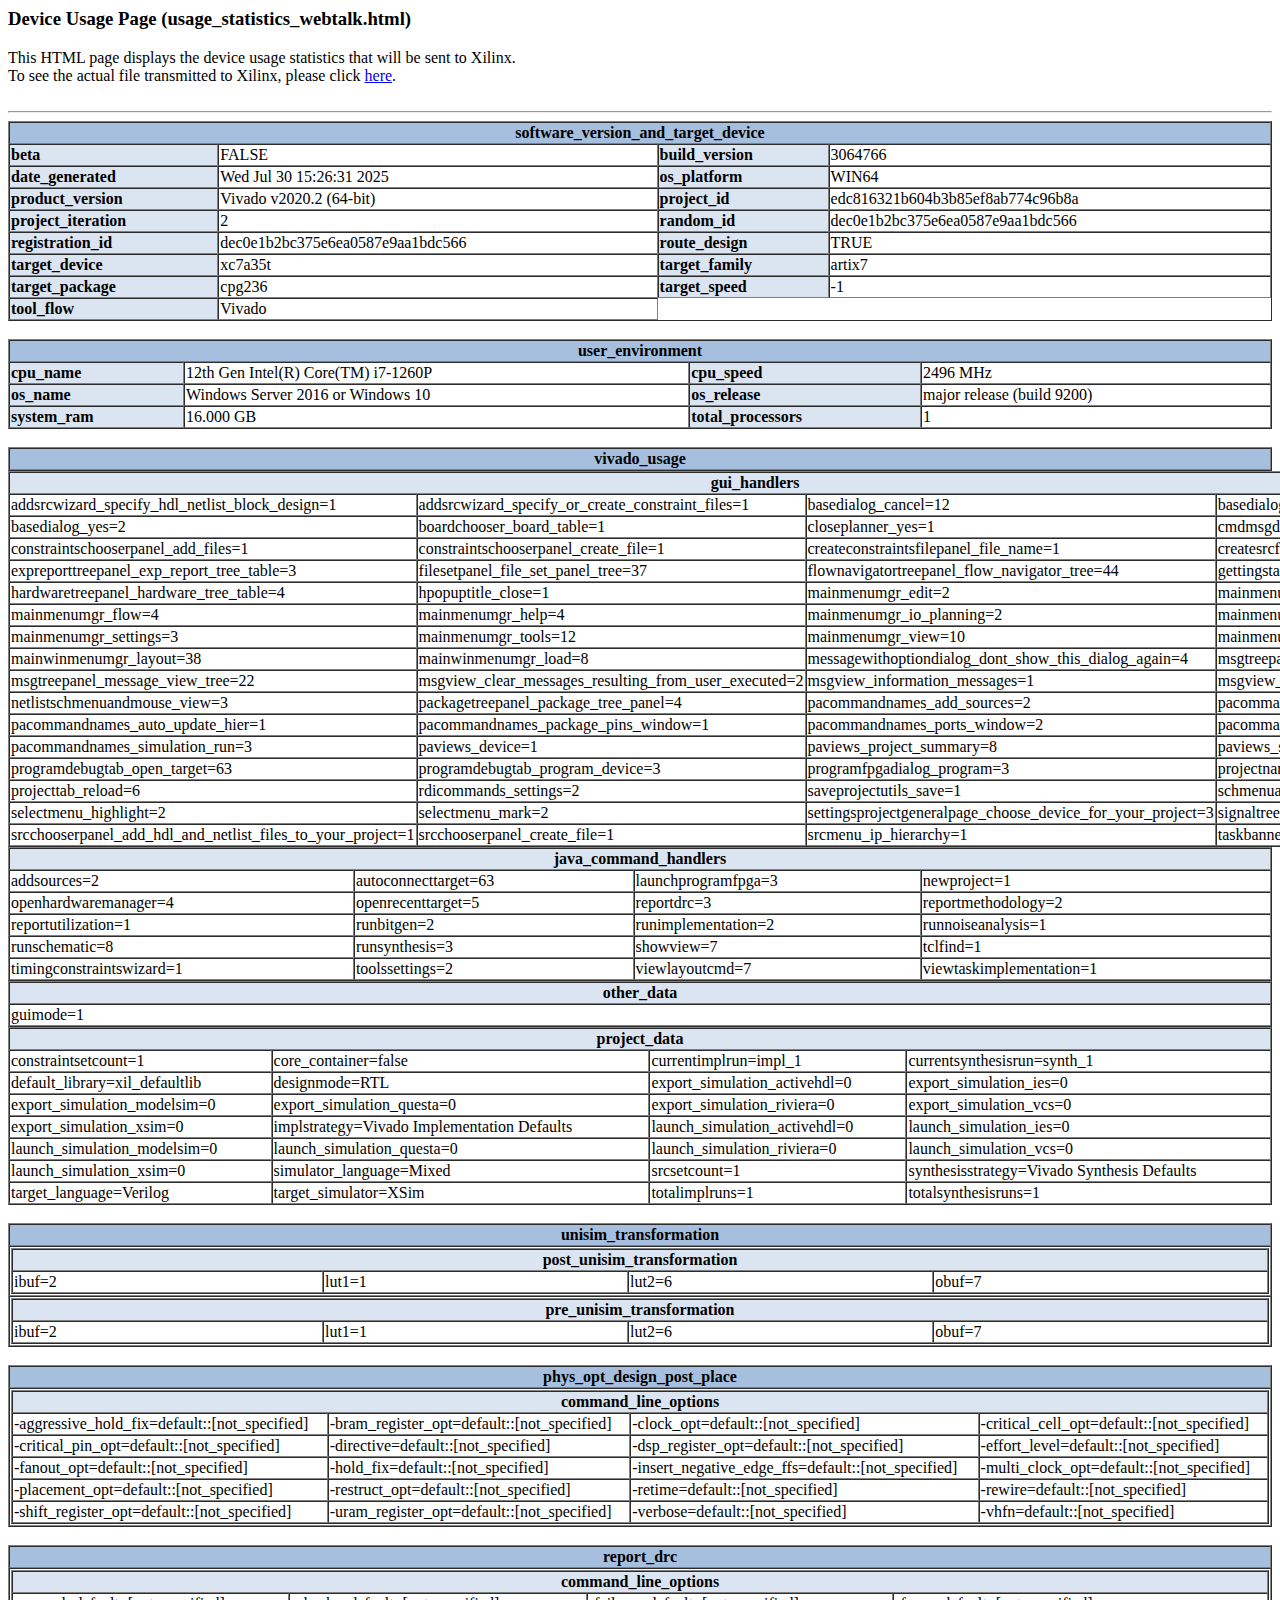
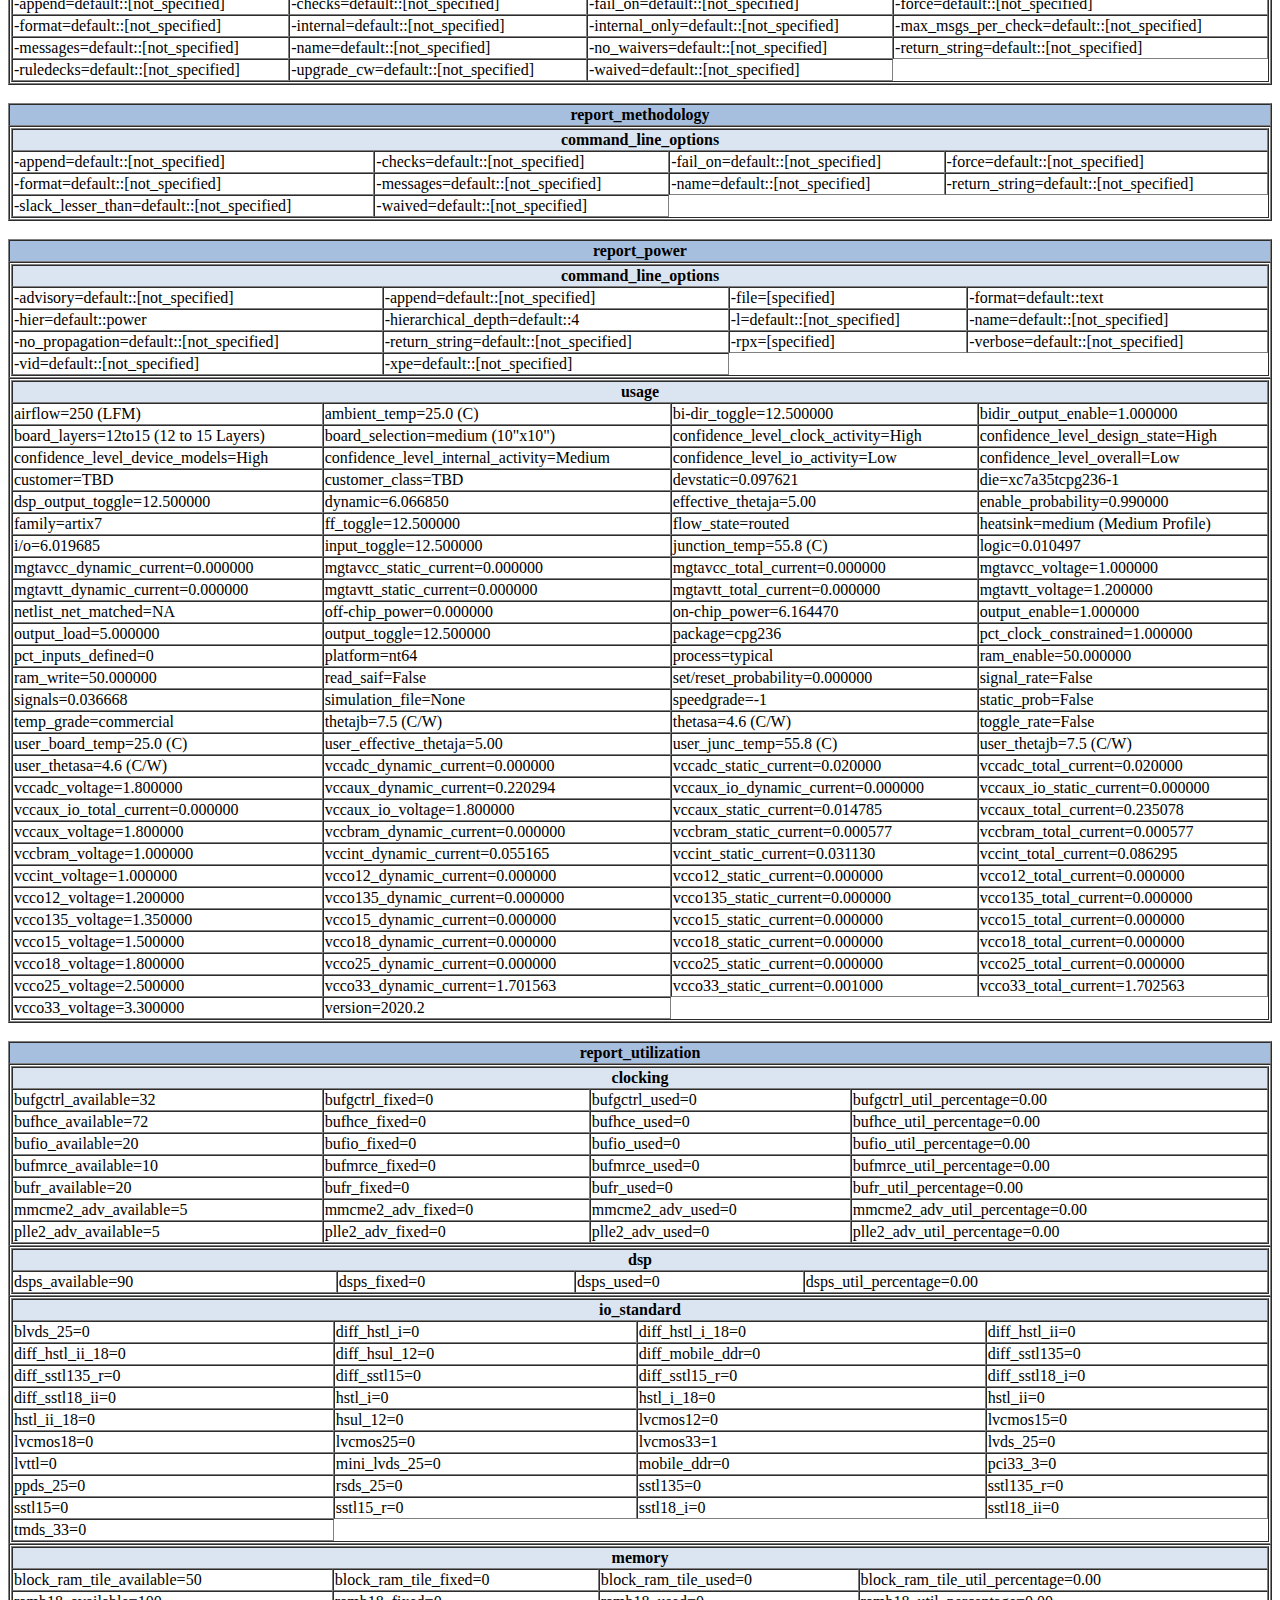
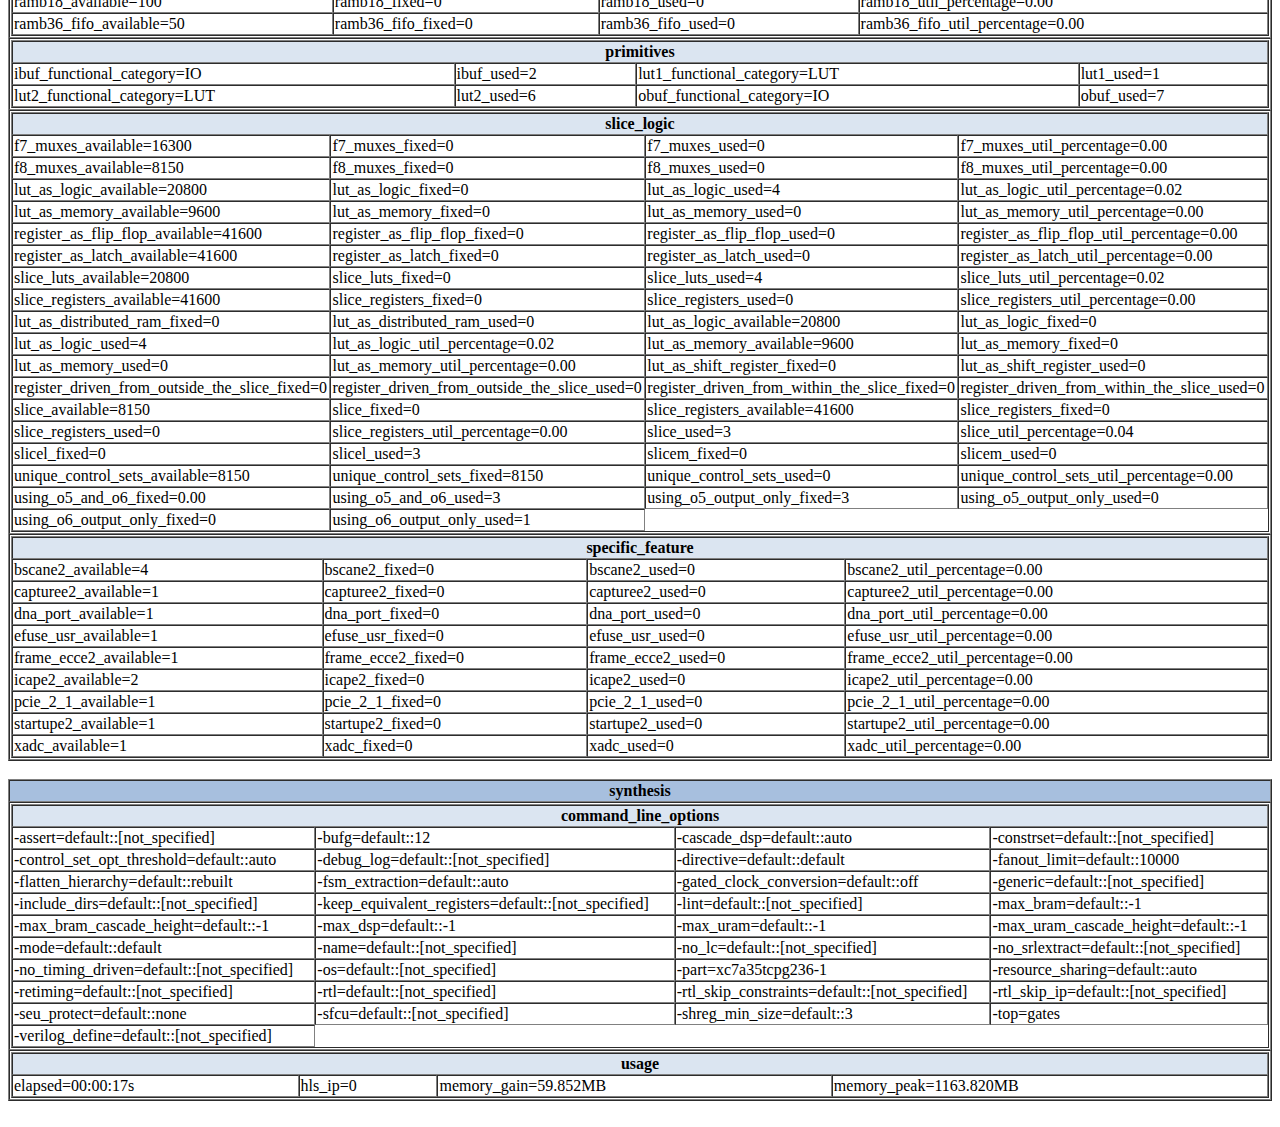
<file: 20250730_gates/gates.runs/impl_1/usage_statistics_webtalk.html>
<HTML><HEAD><TITLE>Device Usage Statistics Report</TITLE></HEAD>
<BODY TEXT='#000000' BGCOLOR='#FFFFFF' LINK='#0000EE' VLINK='#551A8B' ALINK='#FF0000'><H3>Device Usage Page (usage_statistics_webtalk.html)</H3>This HTML page displays the device usage statistics that will be sent to Xilinx.<BR>To see the actual file transmitted to Xilinx, please click <A HREF="./usage_statistics_webtalk.xml">here</A>.<BR><BR><HR>
 <TABLE BORDER='1' CELLSPACING='0' WIDTH='100%'>
  <TR ALIGN='CENTER' BGCOLOR='#A7BFDE'><TD COLSPAN='4'><B>software_version_and_target_device</B></TD></TR>
<TR ALIGN='LEFT'>  <TD BGCOLOR='#DBE5F1'><B>beta</B></TD><TD>FALSE</TD>
  <TD BGCOLOR='#DBE5F1'><B>build_version</B></TD><TD>3064766</TD>
</TR><TR ALIGN='LEFT'>  <TD BGCOLOR='#DBE5F1'><B>date_generated</B></TD><TD>Wed Jul 30 15:26:31 2025</TD>
  <TD BGCOLOR='#DBE5F1'><B>os_platform</B></TD><TD>WIN64</TD>
</TR><TR ALIGN='LEFT'>  <TD BGCOLOR='#DBE5F1'><B>product_version</B></TD><TD>Vivado v2020.2 (64-bit)</TD>
  <TD BGCOLOR='#DBE5F1'><B>project_id</B></TD><TD>edc816321b604b3b85ef8ab774c96b8a</TD>
</TR><TR ALIGN='LEFT'>  <TD BGCOLOR='#DBE5F1'><B>project_iteration</B></TD><TD>2</TD>
  <TD BGCOLOR='#DBE5F1'><B>random_id</B></TD><TD>dec0e1b2bc375e6ea0587e9aa1bdc566</TD>
</TR><TR ALIGN='LEFT'>  <TD BGCOLOR='#DBE5F1'><B>registration_id</B></TD><TD>dec0e1b2bc375e6ea0587e9aa1bdc566</TD>
  <TD BGCOLOR='#DBE5F1'><B>route_design</B></TD><TD>TRUE</TD>
</TR><TR ALIGN='LEFT'>  <TD BGCOLOR='#DBE5F1'><B>target_device</B></TD><TD>xc7a35t</TD>
  <TD BGCOLOR='#DBE5F1'><B>target_family</B></TD><TD>artix7</TD>
</TR><TR ALIGN='LEFT'>  <TD BGCOLOR='#DBE5F1'><B>target_package</B></TD><TD>cpg236</TD>
  <TD BGCOLOR='#DBE5F1'><B>target_speed</B></TD><TD>-1</TD>
</TR><TR ALIGN='LEFT'>  <TD BGCOLOR='#DBE5F1'><B>tool_flow</B></TD><TD>Vivado</TD>
</TR> </TABLE><BR>
 <TABLE BORDER='1' CELLSPACING='0' WIDTH='100%'>
  <TR ALIGN='CENTER' BGCOLOR='#A7BFDE'><TD COLSPAN='4'><B>user_environment</B></TD></TR>
<TR ALIGN='LEFT'>  <TD BGCOLOR='#DBE5F1'><B>cpu_name</B></TD><TD>12th Gen Intel(R) Core(TM) i7-1260P</TD>
  <TD BGCOLOR='#DBE5F1'><B>cpu_speed</B></TD><TD>2496 MHz</TD>
</TR><TR ALIGN='LEFT'>  <TD BGCOLOR='#DBE5F1'><B>os_name</B></TD><TD>Windows Server 2016 or Windows 10</TD>
  <TD BGCOLOR='#DBE5F1'><B>os_release</B></TD><TD>major release  (build 9200)</TD>
</TR><TR ALIGN='LEFT'>  <TD BGCOLOR='#DBE5F1'><B>system_ram</B></TD><TD>16.000 GB</TD>
  <TD BGCOLOR='#DBE5F1'><B>total_processors</B></TD><TD>1</TD>
</TR> </TABLE><BR>
 <TABLE BORDER='1' CELLSPACING='0' WIDTH='100%'>
  <TR ALIGN='CENTER' BGCOLOR='#A7BFDE'><TD COLSPAN='4'><B>vivado_usage</B></TD></TR>
<TR ALIGN='LEFT'>  <TABLE BORDER='1' CELLSPACING='0' WIDTH='100%'>
   <TR ALIGN='CENTER' BGCOLOR='#DBE5F1'><TD COLSPAN='4'><B>gui_handlers</B></TD></TR>
<TR ALIGN='LEFT'>   <TD>addsrcwizard_specify_hdl_netlist_block_design=1</TD>
   <TD>addsrcwizard_specify_or_create_constraint_files=1</TD>
   <TD>basedialog_cancel=12</TD>
   <TD>basedialog_ok=26</TD>
</TR><TR ALIGN='LEFT'>   <TD>basedialog_yes=2</TD>
   <TD>boardchooser_board_table=1</TD>
   <TD>closeplanner_yes=1</TD>
   <TD>cmdmsgdialog_ok=3</TD>
</TR><TR ALIGN='LEFT'>   <TD>constraintschooserpanel_add_files=1</TD>
   <TD>constraintschooserpanel_create_file=1</TD>
   <TD>createconstraintsfilepanel_file_name=1</TD>
   <TD>createsrcfiledialog_file_name=1</TD>
</TR><TR ALIGN='LEFT'>   <TD>expreporttreepanel_exp_report_tree_table=3</TD>
   <TD>filesetpanel_file_set_panel_tree=37</TD>
   <TD>flownavigatortreepanel_flow_navigator_tree=44</TD>
   <TD>gettingstartedview_create_new_project=1</TD>
</TR><TR ALIGN='LEFT'>   <TD>hardwaretreepanel_hardware_tree_table=4</TD>
   <TD>hpopuptitle_close=1</TD>
   <TD>mainmenumgr_edit=2</TD>
   <TD>mainmenumgr_floorplanning=2</TD>
</TR><TR ALIGN='LEFT'>   <TD>mainmenumgr_flow=4</TD>
   <TD>mainmenumgr_help=4</TD>
   <TD>mainmenumgr_io_planning=2</TD>
   <TD>mainmenumgr_reports=12</TD>
</TR><TR ALIGN='LEFT'>   <TD>mainmenumgr_settings=3</TD>
   <TD>mainmenumgr_tools=12</TD>
   <TD>mainmenumgr_view=10</TD>
   <TD>mainmenumgr_window=26</TD>
</TR><TR ALIGN='LEFT'>   <TD>mainwinmenumgr_layout=38</TD>
   <TD>mainwinmenumgr_load=8</TD>
   <TD>messagewithoptiondialog_dont_show_this_dialog_again=4</TD>
   <TD>msgtreepanel_message_severity=2</TD>
</TR><TR ALIGN='LEFT'>   <TD>msgtreepanel_message_view_tree=22</TD>
   <TD>msgview_clear_messages_resulting_from_user_executed=2</TD>
   <TD>msgview_information_messages=1</TD>
   <TD>msgview_warning_messages=3</TD>
</TR><TR ALIGN='LEFT'>   <TD>netlistschmenuandmouse_view=3</TD>
   <TD>packagetreepanel_package_tree_panel=4</TD>
   <TD>pacommandnames_add_sources=2</TD>
   <TD>pacommandnames_auto_connect_target=63</TD>
</TR><TR ALIGN='LEFT'>   <TD>pacommandnames_auto_update_hier=1</TD>
   <TD>pacommandnames_package_pins_window=1</TD>
   <TD>pacommandnames_ports_window=2</TD>
   <TD>pacommandnames_reports_window=1</TD>
</TR><TR ALIGN='LEFT'>   <TD>pacommandnames_simulation_run=3</TD>
   <TD>paviews_device=1</TD>
   <TD>paviews_project_summary=8</TD>
   <TD>paviews_schematic=3</TD>
</TR><TR ALIGN='LEFT'>   <TD>programdebugtab_open_target=63</TD>
   <TD>programdebugtab_program_device=3</TD>
   <TD>programfpgadialog_program=3</TD>
   <TD>projectnamechooser_project_name=1</TD>
</TR><TR ALIGN='LEFT'>   <TD>projecttab_reload=6</TD>
   <TD>rdicommands_settings=2</TD>
   <TD>saveprojectutils_save=1</TD>
   <TD>schmenuandmouse_expand_cone=4</TD>
</TR><TR ALIGN='LEFT'>   <TD>selectmenu_highlight=2</TD>
   <TD>selectmenu_mark=2</TD>
   <TD>settingsprojectgeneralpage_choose_device_for_your_project=3</TD>
   <TD>signaltreepanel_signal_tree_table=24</TD>
</TR><TR ALIGN='LEFT'>   <TD>srcchooserpanel_add_hdl_and_netlist_files_to_your_project=1</TD>
   <TD>srcchooserpanel_create_file=1</TD>
   <TD>srcmenu_ip_hierarchy=1</TD>
   <TD>taskbanner_close=6</TD>
</TR>  </TABLE>
  <TABLE BORDER='1' CELLSPACING='0' WIDTH='100%'>
   <TR ALIGN='CENTER' BGCOLOR='#DBE5F1'><TD COLSPAN='4'><B>java_command_handlers</B></TD></TR>
<TR ALIGN='LEFT'>   <TD>addsources=2</TD>
   <TD>autoconnecttarget=63</TD>
   <TD>launchprogramfpga=3</TD>
   <TD>newproject=1</TD>
</TR><TR ALIGN='LEFT'>   <TD>openhardwaremanager=4</TD>
   <TD>openrecenttarget=5</TD>
   <TD>reportdrc=3</TD>
   <TD>reportmethodology=2</TD>
</TR><TR ALIGN='LEFT'>   <TD>reportutilization=1</TD>
   <TD>runbitgen=2</TD>
   <TD>runimplementation=2</TD>
   <TD>runnoiseanalysis=1</TD>
</TR><TR ALIGN='LEFT'>   <TD>runschematic=8</TD>
   <TD>runsynthesis=3</TD>
   <TD>showview=7</TD>
   <TD>tclfind=1</TD>
</TR><TR ALIGN='LEFT'>   <TD>timingconstraintswizard=1</TD>
   <TD>toolssettings=2</TD>
   <TD>viewlayoutcmd=7</TD>
   <TD>viewtaskimplementation=1</TD>
</TR>  </TABLE>
</TR><TR ALIGN='LEFT'>  <TABLE BORDER='1' CELLSPACING='0' WIDTH='100%'>
   <TR ALIGN='CENTER' BGCOLOR='#DBE5F1'><TD COLSPAN='4'><B>other_data</B></TD></TR>
<TR ALIGN='LEFT'>   <TD>guimode=1</TD>
</TR>  </TABLE>
  <TABLE BORDER='1' CELLSPACING='0' WIDTH='100%'>
   <TR ALIGN='CENTER' BGCOLOR='#DBE5F1'><TD COLSPAN='4'><B>project_data</B></TD></TR>
<TR ALIGN='LEFT'>   <TD>constraintsetcount=1</TD>
   <TD>core_container=false</TD>
   <TD>currentimplrun=impl_1</TD>
   <TD>currentsynthesisrun=synth_1</TD>
</TR><TR ALIGN='LEFT'>   <TD>default_library=xil_defaultlib</TD>
   <TD>designmode=RTL</TD>
   <TD>export_simulation_activehdl=0</TD>
   <TD>export_simulation_ies=0</TD>
</TR><TR ALIGN='LEFT'>   <TD>export_simulation_modelsim=0</TD>
   <TD>export_simulation_questa=0</TD>
   <TD>export_simulation_riviera=0</TD>
   <TD>export_simulation_vcs=0</TD>
</TR><TR ALIGN='LEFT'>   <TD>export_simulation_xsim=0</TD>
   <TD>implstrategy=Vivado Implementation Defaults</TD>
   <TD>launch_simulation_activehdl=0</TD>
   <TD>launch_simulation_ies=0</TD>
</TR><TR ALIGN='LEFT'>   <TD>launch_simulation_modelsim=0</TD>
   <TD>launch_simulation_questa=0</TD>
   <TD>launch_simulation_riviera=0</TD>
   <TD>launch_simulation_vcs=0</TD>
</TR><TR ALIGN='LEFT'>   <TD>launch_simulation_xsim=0</TD>
   <TD>simulator_language=Mixed</TD>
   <TD>srcsetcount=1</TD>
   <TD>synthesisstrategy=Vivado Synthesis Defaults</TD>
</TR><TR ALIGN='LEFT'>   <TD>target_language=Verilog</TD>
   <TD>target_simulator=XSim</TD>
   <TD>totalimplruns=1</TD>
   <TD>totalsynthesisruns=1</TD>
</TR>  </TABLE>
</TR> </TABLE><BR>
 <TABLE BORDER='1' CELLSPACING='0' WIDTH='100%'>
  <TR ALIGN='CENTER' BGCOLOR='#A7BFDE'><TD COLSPAN='1'><B>unisim_transformation</B></TD></TR>
   <TR><TD>
   <TABLE BORDER='1' CELLSPACING='0' WIDTH='100%'>
    <TR ALIGN='CENTER' BGCOLOR='#DBE5F1'><TD COLSPAN='4'><B>post_unisim_transformation</B></TD></TR>
<TR ALIGN='LEFT'>    <TD>ibuf=2</TD>
    <TD>lut1=1</TD>
    <TD>lut2=6</TD>
    <TD>obuf=7</TD>
</TR>   </TABLE>
   </TD></TR>
   <TR><TD>
   <TABLE BORDER='1' CELLSPACING='0' WIDTH='100%'>
    <TR ALIGN='CENTER' BGCOLOR='#DBE5F1'><TD COLSPAN='4'><B>pre_unisim_transformation</B></TD></TR>
<TR ALIGN='LEFT'>    <TD>ibuf=2</TD>
    <TD>lut1=1</TD>
    <TD>lut2=6</TD>
    <TD>obuf=7</TD>
</TR>   </TABLE>
   </TD></TR>
  </TABLE><BR>
 <TABLE BORDER='1' CELLSPACING='0' WIDTH='100%'>
  <TR ALIGN='CENTER' BGCOLOR='#A7BFDE'><TD COLSPAN='1'><B>phys_opt_design_post_place</B></TD></TR>
   <TR><TD>
   <TABLE BORDER='1' CELLSPACING='0' WIDTH='100%'>
    <TR ALIGN='CENTER' BGCOLOR='#DBE5F1'><TD COLSPAN='4'><B>command_line_options</B></TD></TR>
<TR ALIGN='LEFT'>    <TD>-aggressive_hold_fix=default::[not_specified]</TD>
    <TD>-bram_register_opt=default::[not_specified]</TD>
    <TD>-clock_opt=default::[not_specified]</TD>
    <TD>-critical_cell_opt=default::[not_specified]</TD>
</TR><TR ALIGN='LEFT'>    <TD>-critical_pin_opt=default::[not_specified]</TD>
    <TD>-directive=default::[not_specified]</TD>
    <TD>-dsp_register_opt=default::[not_specified]</TD>
    <TD>-effort_level=default::[not_specified]</TD>
</TR><TR ALIGN='LEFT'>    <TD>-fanout_opt=default::[not_specified]</TD>
    <TD>-hold_fix=default::[not_specified]</TD>
    <TD>-insert_negative_edge_ffs=default::[not_specified]</TD>
    <TD>-multi_clock_opt=default::[not_specified]</TD>
</TR><TR ALIGN='LEFT'>    <TD>-placement_opt=default::[not_specified]</TD>
    <TD>-restruct_opt=default::[not_specified]</TD>
    <TD>-retime=default::[not_specified]</TD>
    <TD>-rewire=default::[not_specified]</TD>
</TR><TR ALIGN='LEFT'>    <TD>-shift_register_opt=default::[not_specified]</TD>
    <TD>-uram_register_opt=default::[not_specified]</TD>
    <TD>-verbose=default::[not_specified]</TD>
    <TD>-vhfn=default::[not_specified]</TD>
</TR>   </TABLE>
   </TD></TR>
  </TABLE><BR>
 <TABLE BORDER='1' CELLSPACING='0' WIDTH='100%'>
  <TR ALIGN='CENTER' BGCOLOR='#A7BFDE'><TD COLSPAN='1'><B>report_drc</B></TD></TR>
   <TR><TD>
   <TABLE BORDER='1' CELLSPACING='0' WIDTH='100%'>
    <TR ALIGN='CENTER' BGCOLOR='#DBE5F1'><TD COLSPAN='4'><B>command_line_options</B></TD></TR>
<TR ALIGN='LEFT'>    <TD>-append=default::[not_specified]</TD>
    <TD>-checks=default::[not_specified]</TD>
    <TD>-fail_on=default::[not_specified]</TD>
    <TD>-force=default::[not_specified]</TD>
</TR><TR ALIGN='LEFT'>    <TD>-format=default::[not_specified]</TD>
    <TD>-internal=default::[not_specified]</TD>
    <TD>-internal_only=default::[not_specified]</TD>
    <TD>-max_msgs_per_check=default::[not_specified]</TD>
</TR><TR ALIGN='LEFT'>    <TD>-messages=default::[not_specified]</TD>
    <TD>-name=default::[not_specified]</TD>
    <TD>-no_waivers=default::[not_specified]</TD>
    <TD>-return_string=default::[not_specified]</TD>
</TR><TR ALIGN='LEFT'>    <TD>-ruledecks=default::[not_specified]</TD>
    <TD>-upgrade_cw=default::[not_specified]</TD>
    <TD>-waived=default::[not_specified]</TD>
</TR>   </TABLE>
   </TD></TR>
  </TABLE><BR>
 <TABLE BORDER='1' CELLSPACING='0' WIDTH='100%'>
  <TR ALIGN='CENTER' BGCOLOR='#A7BFDE'><TD COLSPAN='1'><B>report_methodology</B></TD></TR>
   <TR><TD>
   <TABLE BORDER='1' CELLSPACING='0' WIDTH='100%'>
    <TR ALIGN='CENTER' BGCOLOR='#DBE5F1'><TD COLSPAN='4'><B>command_line_options</B></TD></TR>
<TR ALIGN='LEFT'>    <TD>-append=default::[not_specified]</TD>
    <TD>-checks=default::[not_specified]</TD>
    <TD>-fail_on=default::[not_specified]</TD>
    <TD>-force=default::[not_specified]</TD>
</TR><TR ALIGN='LEFT'>    <TD>-format=default::[not_specified]</TD>
    <TD>-messages=default::[not_specified]</TD>
    <TD>-name=default::[not_specified]</TD>
    <TD>-return_string=default::[not_specified]</TD>
</TR><TR ALIGN='LEFT'>    <TD>-slack_lesser_than=default::[not_specified]</TD>
    <TD>-waived=default::[not_specified]</TD>
</TR>   </TABLE>
   </TD></TR>
  </TABLE><BR>
 <TABLE BORDER='1' CELLSPACING='0' WIDTH='100%'>
  <TR ALIGN='CENTER' BGCOLOR='#A7BFDE'><TD COLSPAN='1'><B>report_power</B></TD></TR>
   <TR><TD>
   <TABLE BORDER='1' CELLSPACING='0' WIDTH='100%'>
    <TR ALIGN='CENTER' BGCOLOR='#DBE5F1'><TD COLSPAN='4'><B>command_line_options</B></TD></TR>
<TR ALIGN='LEFT'>    <TD>-advisory=default::[not_specified]</TD>
    <TD>-append=default::[not_specified]</TD>
    <TD>-file=[specified]</TD>
    <TD>-format=default::text</TD>
</TR><TR ALIGN='LEFT'>    <TD>-hier=default::power</TD>
    <TD>-hierarchical_depth=default::4</TD>
    <TD>-l=default::[not_specified]</TD>
    <TD>-name=default::[not_specified]</TD>
</TR><TR ALIGN='LEFT'>    <TD>-no_propagation=default::[not_specified]</TD>
    <TD>-return_string=default::[not_specified]</TD>
    <TD>-rpx=[specified]</TD>
    <TD>-verbose=default::[not_specified]</TD>
</TR><TR ALIGN='LEFT'>    <TD>-vid=default::[not_specified]</TD>
    <TD>-xpe=default::[not_specified]</TD>
</TR>   </TABLE>
   </TD></TR>
   <TR><TD>
   <TABLE BORDER='1' CELLSPACING='0' WIDTH='100%'>
    <TR ALIGN='CENTER' BGCOLOR='#DBE5F1'><TD COLSPAN='4'><B>usage</B></TD></TR>
<TR ALIGN='LEFT'>    <TD>airflow=250 (LFM)</TD>
    <TD>ambient_temp=25.0 (C)</TD>
    <TD>bi-dir_toggle=12.500000</TD>
    <TD>bidir_output_enable=1.000000</TD>
</TR><TR ALIGN='LEFT'>    <TD>board_layers=12to15 (12 to 15 Layers)</TD>
    <TD>board_selection=medium (10&quot;x10&quot;)</TD>
    <TD>confidence_level_clock_activity=High</TD>
    <TD>confidence_level_design_state=High</TD>
</TR><TR ALIGN='LEFT'>    <TD>confidence_level_device_models=High</TD>
    <TD>confidence_level_internal_activity=Medium</TD>
    <TD>confidence_level_io_activity=Low</TD>
    <TD>confidence_level_overall=Low</TD>
</TR><TR ALIGN='LEFT'>    <TD>customer=TBD</TD>
    <TD>customer_class=TBD</TD>
    <TD>devstatic=0.097621</TD>
    <TD>die=xc7a35tcpg236-1</TD>
</TR><TR ALIGN='LEFT'>    <TD>dsp_output_toggle=12.500000</TD>
    <TD>dynamic=6.066850</TD>
    <TD>effective_thetaja=5.00</TD>
    <TD>enable_probability=0.990000</TD>
</TR><TR ALIGN='LEFT'>    <TD>family=artix7</TD>
    <TD>ff_toggle=12.500000</TD>
    <TD>flow_state=routed</TD>
    <TD>heatsink=medium (Medium Profile)</TD>
</TR><TR ALIGN='LEFT'>    <TD>i/o=6.019685</TD>
    <TD>input_toggle=12.500000</TD>
    <TD>junction_temp=55.8 (C)</TD>
    <TD>logic=0.010497</TD>
</TR><TR ALIGN='LEFT'>    <TD>mgtavcc_dynamic_current=0.000000</TD>
    <TD>mgtavcc_static_current=0.000000</TD>
    <TD>mgtavcc_total_current=0.000000</TD>
    <TD>mgtavcc_voltage=1.000000</TD>
</TR><TR ALIGN='LEFT'>    <TD>mgtavtt_dynamic_current=0.000000</TD>
    <TD>mgtavtt_static_current=0.000000</TD>
    <TD>mgtavtt_total_current=0.000000</TD>
    <TD>mgtavtt_voltage=1.200000</TD>
</TR><TR ALIGN='LEFT'>    <TD>netlist_net_matched=NA</TD>
    <TD>off-chip_power=0.000000</TD>
    <TD>on-chip_power=6.164470</TD>
    <TD>output_enable=1.000000</TD>
</TR><TR ALIGN='LEFT'>    <TD>output_load=5.000000</TD>
    <TD>output_toggle=12.500000</TD>
    <TD>package=cpg236</TD>
    <TD>pct_clock_constrained=1.000000</TD>
</TR><TR ALIGN='LEFT'>    <TD>pct_inputs_defined=0</TD>
    <TD>platform=nt64</TD>
    <TD>process=typical</TD>
    <TD>ram_enable=50.000000</TD>
</TR><TR ALIGN='LEFT'>    <TD>ram_write=50.000000</TD>
    <TD>read_saif=False</TD>
    <TD>set/reset_probability=0.000000</TD>
    <TD>signal_rate=False</TD>
</TR><TR ALIGN='LEFT'>    <TD>signals=0.036668</TD>
    <TD>simulation_file=None</TD>
    <TD>speedgrade=-1</TD>
    <TD>static_prob=False</TD>
</TR><TR ALIGN='LEFT'>    <TD>temp_grade=commercial</TD>
    <TD>thetajb=7.5 (C/W)</TD>
    <TD>thetasa=4.6 (C/W)</TD>
    <TD>toggle_rate=False</TD>
</TR><TR ALIGN='LEFT'>    <TD>user_board_temp=25.0 (C)</TD>
    <TD>user_effective_thetaja=5.00</TD>
    <TD>user_junc_temp=55.8 (C)</TD>
    <TD>user_thetajb=7.5 (C/W)</TD>
</TR><TR ALIGN='LEFT'>    <TD>user_thetasa=4.6 (C/W)</TD>
    <TD>vccadc_dynamic_current=0.000000</TD>
    <TD>vccadc_static_current=0.020000</TD>
    <TD>vccadc_total_current=0.020000</TD>
</TR><TR ALIGN='LEFT'>    <TD>vccadc_voltage=1.800000</TD>
    <TD>vccaux_dynamic_current=0.220294</TD>
    <TD>vccaux_io_dynamic_current=0.000000</TD>
    <TD>vccaux_io_static_current=0.000000</TD>
</TR><TR ALIGN='LEFT'>    <TD>vccaux_io_total_current=0.000000</TD>
    <TD>vccaux_io_voltage=1.800000</TD>
    <TD>vccaux_static_current=0.014785</TD>
    <TD>vccaux_total_current=0.235078</TD>
</TR><TR ALIGN='LEFT'>    <TD>vccaux_voltage=1.800000</TD>
    <TD>vccbram_dynamic_current=0.000000</TD>
    <TD>vccbram_static_current=0.000577</TD>
    <TD>vccbram_total_current=0.000577</TD>
</TR><TR ALIGN='LEFT'>    <TD>vccbram_voltage=1.000000</TD>
    <TD>vccint_dynamic_current=0.055165</TD>
    <TD>vccint_static_current=0.031130</TD>
    <TD>vccint_total_current=0.086295</TD>
</TR><TR ALIGN='LEFT'>    <TD>vccint_voltage=1.000000</TD>
    <TD>vcco12_dynamic_current=0.000000</TD>
    <TD>vcco12_static_current=0.000000</TD>
    <TD>vcco12_total_current=0.000000</TD>
</TR><TR ALIGN='LEFT'>    <TD>vcco12_voltage=1.200000</TD>
    <TD>vcco135_dynamic_current=0.000000</TD>
    <TD>vcco135_static_current=0.000000</TD>
    <TD>vcco135_total_current=0.000000</TD>
</TR><TR ALIGN='LEFT'>    <TD>vcco135_voltage=1.350000</TD>
    <TD>vcco15_dynamic_current=0.000000</TD>
    <TD>vcco15_static_current=0.000000</TD>
    <TD>vcco15_total_current=0.000000</TD>
</TR><TR ALIGN='LEFT'>    <TD>vcco15_voltage=1.500000</TD>
    <TD>vcco18_dynamic_current=0.000000</TD>
    <TD>vcco18_static_current=0.000000</TD>
    <TD>vcco18_total_current=0.000000</TD>
</TR><TR ALIGN='LEFT'>    <TD>vcco18_voltage=1.800000</TD>
    <TD>vcco25_dynamic_current=0.000000</TD>
    <TD>vcco25_static_current=0.000000</TD>
    <TD>vcco25_total_current=0.000000</TD>
</TR><TR ALIGN='LEFT'>    <TD>vcco25_voltage=2.500000</TD>
    <TD>vcco33_dynamic_current=1.701563</TD>
    <TD>vcco33_static_current=0.001000</TD>
    <TD>vcco33_total_current=1.702563</TD>
</TR><TR ALIGN='LEFT'>    <TD>vcco33_voltage=3.300000</TD>
    <TD>version=2020.2</TD>
</TR>   </TABLE>
   </TD></TR>
  </TABLE><BR>
 <TABLE BORDER='1' CELLSPACING='0' WIDTH='100%'>
  <TR ALIGN='CENTER' BGCOLOR='#A7BFDE'><TD COLSPAN='1'><B>report_utilization</B></TD></TR>
   <TR><TD>
   <TABLE BORDER='1' CELLSPACING='0' WIDTH='100%'>
    <TR ALIGN='CENTER' BGCOLOR='#DBE5F1'><TD COLSPAN='4'><B>clocking</B></TD></TR>
<TR ALIGN='LEFT'>    <TD>bufgctrl_available=32</TD>
    <TD>bufgctrl_fixed=0</TD>
    <TD>bufgctrl_used=0</TD>
    <TD>bufgctrl_util_percentage=0.00</TD>
</TR><TR ALIGN='LEFT'>    <TD>bufhce_available=72</TD>
    <TD>bufhce_fixed=0</TD>
    <TD>bufhce_used=0</TD>
    <TD>bufhce_util_percentage=0.00</TD>
</TR><TR ALIGN='LEFT'>    <TD>bufio_available=20</TD>
    <TD>bufio_fixed=0</TD>
    <TD>bufio_used=0</TD>
    <TD>bufio_util_percentage=0.00</TD>
</TR><TR ALIGN='LEFT'>    <TD>bufmrce_available=10</TD>
    <TD>bufmrce_fixed=0</TD>
    <TD>bufmrce_used=0</TD>
    <TD>bufmrce_util_percentage=0.00</TD>
</TR><TR ALIGN='LEFT'>    <TD>bufr_available=20</TD>
    <TD>bufr_fixed=0</TD>
    <TD>bufr_used=0</TD>
    <TD>bufr_util_percentage=0.00</TD>
</TR><TR ALIGN='LEFT'>    <TD>mmcme2_adv_available=5</TD>
    <TD>mmcme2_adv_fixed=0</TD>
    <TD>mmcme2_adv_used=0</TD>
    <TD>mmcme2_adv_util_percentage=0.00</TD>
</TR><TR ALIGN='LEFT'>    <TD>plle2_adv_available=5</TD>
    <TD>plle2_adv_fixed=0</TD>
    <TD>plle2_adv_used=0</TD>
    <TD>plle2_adv_util_percentage=0.00</TD>
</TR>   </TABLE>
   </TD></TR>
   <TR><TD>
   <TABLE BORDER='1' CELLSPACING='0' WIDTH='100%'>
    <TR ALIGN='CENTER' BGCOLOR='#DBE5F1'><TD COLSPAN='4'><B>dsp</B></TD></TR>
<TR ALIGN='LEFT'>    <TD>dsps_available=90</TD>
    <TD>dsps_fixed=0</TD>
    <TD>dsps_used=0</TD>
    <TD>dsps_util_percentage=0.00</TD>
</TR>   </TABLE>
   </TD></TR>
   <TR><TD>
   <TABLE BORDER='1' CELLSPACING='0' WIDTH='100%'>
    <TR ALIGN='CENTER' BGCOLOR='#DBE5F1'><TD COLSPAN='4'><B>io_standard</B></TD></TR>
<TR ALIGN='LEFT'>    <TD>blvds_25=0</TD>
    <TD>diff_hstl_i=0</TD>
    <TD>diff_hstl_i_18=0</TD>
    <TD>diff_hstl_ii=0</TD>
</TR><TR ALIGN='LEFT'>    <TD>diff_hstl_ii_18=0</TD>
    <TD>diff_hsul_12=0</TD>
    <TD>diff_mobile_ddr=0</TD>
    <TD>diff_sstl135=0</TD>
</TR><TR ALIGN='LEFT'>    <TD>diff_sstl135_r=0</TD>
    <TD>diff_sstl15=0</TD>
    <TD>diff_sstl15_r=0</TD>
    <TD>diff_sstl18_i=0</TD>
</TR><TR ALIGN='LEFT'>    <TD>diff_sstl18_ii=0</TD>
    <TD>hstl_i=0</TD>
    <TD>hstl_i_18=0</TD>
    <TD>hstl_ii=0</TD>
</TR><TR ALIGN='LEFT'>    <TD>hstl_ii_18=0</TD>
    <TD>hsul_12=0</TD>
    <TD>lvcmos12=0</TD>
    <TD>lvcmos15=0</TD>
</TR><TR ALIGN='LEFT'>    <TD>lvcmos18=0</TD>
    <TD>lvcmos25=0</TD>
    <TD>lvcmos33=1</TD>
    <TD>lvds_25=0</TD>
</TR><TR ALIGN='LEFT'>    <TD>lvttl=0</TD>
    <TD>mini_lvds_25=0</TD>
    <TD>mobile_ddr=0</TD>
    <TD>pci33_3=0</TD>
</TR><TR ALIGN='LEFT'>    <TD>ppds_25=0</TD>
    <TD>rsds_25=0</TD>
    <TD>sstl135=0</TD>
    <TD>sstl135_r=0</TD>
</TR><TR ALIGN='LEFT'>    <TD>sstl15=0</TD>
    <TD>sstl15_r=0</TD>
    <TD>sstl18_i=0</TD>
    <TD>sstl18_ii=0</TD>
</TR><TR ALIGN='LEFT'>    <TD>tmds_33=0</TD>
</TR>   </TABLE>
   </TD></TR>
   <TR><TD>
   <TABLE BORDER='1' CELLSPACING='0' WIDTH='100%'>
    <TR ALIGN='CENTER' BGCOLOR='#DBE5F1'><TD COLSPAN='4'><B>memory</B></TD></TR>
<TR ALIGN='LEFT'>    <TD>block_ram_tile_available=50</TD>
    <TD>block_ram_tile_fixed=0</TD>
    <TD>block_ram_tile_used=0</TD>
    <TD>block_ram_tile_util_percentage=0.00</TD>
</TR><TR ALIGN='LEFT'>    <TD>ramb18_available=100</TD>
    <TD>ramb18_fixed=0</TD>
    <TD>ramb18_used=0</TD>
    <TD>ramb18_util_percentage=0.00</TD>
</TR><TR ALIGN='LEFT'>    <TD>ramb36_fifo_available=50</TD>
    <TD>ramb36_fifo_fixed=0</TD>
    <TD>ramb36_fifo_used=0</TD>
    <TD>ramb36_fifo_util_percentage=0.00</TD>
</TR>   </TABLE>
   </TD></TR>
   <TR><TD>
   <TABLE BORDER='1' CELLSPACING='0' WIDTH='100%'>
    <TR ALIGN='CENTER' BGCOLOR='#DBE5F1'><TD COLSPAN='4'><B>primitives</B></TD></TR>
<TR ALIGN='LEFT'>    <TD>ibuf_functional_category=IO</TD>
    <TD>ibuf_used=2</TD>
    <TD>lut1_functional_category=LUT</TD>
    <TD>lut1_used=1</TD>
</TR><TR ALIGN='LEFT'>    <TD>lut2_functional_category=LUT</TD>
    <TD>lut2_used=6</TD>
    <TD>obuf_functional_category=IO</TD>
    <TD>obuf_used=7</TD>
</TR>   </TABLE>
   </TD></TR>
   <TR><TD>
   <TABLE BORDER='1' CELLSPACING='0' WIDTH='100%'>
    <TR ALIGN='CENTER' BGCOLOR='#DBE5F1'><TD COLSPAN='4'><B>slice_logic</B></TD></TR>
<TR ALIGN='LEFT'>    <TD>f7_muxes_available=16300</TD>
    <TD>f7_muxes_fixed=0</TD>
    <TD>f7_muxes_used=0</TD>
    <TD>f7_muxes_util_percentage=0.00</TD>
</TR><TR ALIGN='LEFT'>    <TD>f8_muxes_available=8150</TD>
    <TD>f8_muxes_fixed=0</TD>
    <TD>f8_muxes_used=0</TD>
    <TD>f8_muxes_util_percentage=0.00</TD>
</TR><TR ALIGN='LEFT'>    <TD>lut_as_logic_available=20800</TD>
    <TD>lut_as_logic_fixed=0</TD>
    <TD>lut_as_logic_used=4</TD>
    <TD>lut_as_logic_util_percentage=0.02</TD>
</TR><TR ALIGN='LEFT'>    <TD>lut_as_memory_available=9600</TD>
    <TD>lut_as_memory_fixed=0</TD>
    <TD>lut_as_memory_used=0</TD>
    <TD>lut_as_memory_util_percentage=0.00</TD>
</TR><TR ALIGN='LEFT'>    <TD>register_as_flip_flop_available=41600</TD>
    <TD>register_as_flip_flop_fixed=0</TD>
    <TD>register_as_flip_flop_used=0</TD>
    <TD>register_as_flip_flop_util_percentage=0.00</TD>
</TR><TR ALIGN='LEFT'>    <TD>register_as_latch_available=41600</TD>
    <TD>register_as_latch_fixed=0</TD>
    <TD>register_as_latch_used=0</TD>
    <TD>register_as_latch_util_percentage=0.00</TD>
</TR><TR ALIGN='LEFT'>    <TD>slice_luts_available=20800</TD>
    <TD>slice_luts_fixed=0</TD>
    <TD>slice_luts_used=4</TD>
    <TD>slice_luts_util_percentage=0.02</TD>
</TR><TR ALIGN='LEFT'>    <TD>slice_registers_available=41600</TD>
    <TD>slice_registers_fixed=0</TD>
    <TD>slice_registers_used=0</TD>
    <TD>slice_registers_util_percentage=0.00</TD>
</TR><TR ALIGN='LEFT'>    <TD>lut_as_distributed_ram_fixed=0</TD>
    <TD>lut_as_distributed_ram_used=0</TD>
    <TD>lut_as_logic_available=20800</TD>
    <TD>lut_as_logic_fixed=0</TD>
</TR><TR ALIGN='LEFT'>    <TD>lut_as_logic_used=4</TD>
    <TD>lut_as_logic_util_percentage=0.02</TD>
    <TD>lut_as_memory_available=9600</TD>
    <TD>lut_as_memory_fixed=0</TD>
</TR><TR ALIGN='LEFT'>    <TD>lut_as_memory_used=0</TD>
    <TD>lut_as_memory_util_percentage=0.00</TD>
    <TD>lut_as_shift_register_fixed=0</TD>
    <TD>lut_as_shift_register_used=0</TD>
</TR><TR ALIGN='LEFT'>    <TD>register_driven_from_outside_the_slice_fixed=0</TD>
    <TD>register_driven_from_outside_the_slice_used=0</TD>
    <TD>register_driven_from_within_the_slice_fixed=0</TD>
    <TD>register_driven_from_within_the_slice_used=0</TD>
</TR><TR ALIGN='LEFT'>    <TD>slice_available=8150</TD>
    <TD>slice_fixed=0</TD>
    <TD>slice_registers_available=41600</TD>
    <TD>slice_registers_fixed=0</TD>
</TR><TR ALIGN='LEFT'>    <TD>slice_registers_used=0</TD>
    <TD>slice_registers_util_percentage=0.00</TD>
    <TD>slice_used=3</TD>
    <TD>slice_util_percentage=0.04</TD>
</TR><TR ALIGN='LEFT'>    <TD>slicel_fixed=0</TD>
    <TD>slicel_used=3</TD>
    <TD>slicem_fixed=0</TD>
    <TD>slicem_used=0</TD>
</TR><TR ALIGN='LEFT'>    <TD>unique_control_sets_available=8150</TD>
    <TD>unique_control_sets_fixed=8150</TD>
    <TD>unique_control_sets_used=0</TD>
    <TD>unique_control_sets_util_percentage=0.00</TD>
</TR><TR ALIGN='LEFT'>    <TD>using_o5_and_o6_fixed=0.00</TD>
    <TD>using_o5_and_o6_used=3</TD>
    <TD>using_o5_output_only_fixed=3</TD>
    <TD>using_o5_output_only_used=0</TD>
</TR><TR ALIGN='LEFT'>    <TD>using_o6_output_only_fixed=0</TD>
    <TD>using_o6_output_only_used=1</TD>
</TR>   </TABLE>
   </TD></TR>
   <TR><TD>
   <TABLE BORDER='1' CELLSPACING='0' WIDTH='100%'>
    <TR ALIGN='CENTER' BGCOLOR='#DBE5F1'><TD COLSPAN='4'><B>specific_feature</B></TD></TR>
<TR ALIGN='LEFT'>    <TD>bscane2_available=4</TD>
    <TD>bscane2_fixed=0</TD>
    <TD>bscane2_used=0</TD>
    <TD>bscane2_util_percentage=0.00</TD>
</TR><TR ALIGN='LEFT'>    <TD>capturee2_available=1</TD>
    <TD>capturee2_fixed=0</TD>
    <TD>capturee2_used=0</TD>
    <TD>capturee2_util_percentage=0.00</TD>
</TR><TR ALIGN='LEFT'>    <TD>dna_port_available=1</TD>
    <TD>dna_port_fixed=0</TD>
    <TD>dna_port_used=0</TD>
    <TD>dna_port_util_percentage=0.00</TD>
</TR><TR ALIGN='LEFT'>    <TD>efuse_usr_available=1</TD>
    <TD>efuse_usr_fixed=0</TD>
    <TD>efuse_usr_used=0</TD>
    <TD>efuse_usr_util_percentage=0.00</TD>
</TR><TR ALIGN='LEFT'>    <TD>frame_ecce2_available=1</TD>
    <TD>frame_ecce2_fixed=0</TD>
    <TD>frame_ecce2_used=0</TD>
    <TD>frame_ecce2_util_percentage=0.00</TD>
</TR><TR ALIGN='LEFT'>    <TD>icape2_available=2</TD>
    <TD>icape2_fixed=0</TD>
    <TD>icape2_used=0</TD>
    <TD>icape2_util_percentage=0.00</TD>
</TR><TR ALIGN='LEFT'>    <TD>pcie_2_1_available=1</TD>
    <TD>pcie_2_1_fixed=0</TD>
    <TD>pcie_2_1_used=0</TD>
    <TD>pcie_2_1_util_percentage=0.00</TD>
</TR><TR ALIGN='LEFT'>    <TD>startupe2_available=1</TD>
    <TD>startupe2_fixed=0</TD>
    <TD>startupe2_used=0</TD>
    <TD>startupe2_util_percentage=0.00</TD>
</TR><TR ALIGN='LEFT'>    <TD>xadc_available=1</TD>
    <TD>xadc_fixed=0</TD>
    <TD>xadc_used=0</TD>
    <TD>xadc_util_percentage=0.00</TD>
</TR>   </TABLE>
   </TD></TR>
  </TABLE><BR>
 <TABLE BORDER='1' CELLSPACING='0' WIDTH='100%'>
  <TR ALIGN='CENTER' BGCOLOR='#A7BFDE'><TD COLSPAN='1'><B>synthesis</B></TD></TR>
   <TR><TD>
   <TABLE BORDER='1' CELLSPACING='0' WIDTH='100%'>
    <TR ALIGN='CENTER' BGCOLOR='#DBE5F1'><TD COLSPAN='4'><B>command_line_options</B></TD></TR>
<TR ALIGN='LEFT'>    <TD>-assert=default::[not_specified]</TD>
    <TD>-bufg=default::12</TD>
    <TD>-cascade_dsp=default::auto</TD>
    <TD>-constrset=default::[not_specified]</TD>
</TR><TR ALIGN='LEFT'>    <TD>-control_set_opt_threshold=default::auto</TD>
    <TD>-debug_log=default::[not_specified]</TD>
    <TD>-directive=default::default</TD>
    <TD>-fanout_limit=default::10000</TD>
</TR><TR ALIGN='LEFT'>    <TD>-flatten_hierarchy=default::rebuilt</TD>
    <TD>-fsm_extraction=default::auto</TD>
    <TD>-gated_clock_conversion=default::off</TD>
    <TD>-generic=default::[not_specified]</TD>
</TR><TR ALIGN='LEFT'>    <TD>-include_dirs=default::[not_specified]</TD>
    <TD>-keep_equivalent_registers=default::[not_specified]</TD>
    <TD>-lint=default::[not_specified]</TD>
    <TD>-max_bram=default::-1</TD>
</TR><TR ALIGN='LEFT'>    <TD>-max_bram_cascade_height=default::-1</TD>
    <TD>-max_dsp=default::-1</TD>
    <TD>-max_uram=default::-1</TD>
    <TD>-max_uram_cascade_height=default::-1</TD>
</TR><TR ALIGN='LEFT'>    <TD>-mode=default::default</TD>
    <TD>-name=default::[not_specified]</TD>
    <TD>-no_lc=default::[not_specified]</TD>
    <TD>-no_srlextract=default::[not_specified]</TD>
</TR><TR ALIGN='LEFT'>    <TD>-no_timing_driven=default::[not_specified]</TD>
    <TD>-os=default::[not_specified]</TD>
    <TD>-part=xc7a35tcpg236-1</TD>
    <TD>-resource_sharing=default::auto</TD>
</TR><TR ALIGN='LEFT'>    <TD>-retiming=default::[not_specified]</TD>
    <TD>-rtl=default::[not_specified]</TD>
    <TD>-rtl_skip_constraints=default::[not_specified]</TD>
    <TD>-rtl_skip_ip=default::[not_specified]</TD>
</TR><TR ALIGN='LEFT'>    <TD>-seu_protect=default::none</TD>
    <TD>-sfcu=default::[not_specified]</TD>
    <TD>-shreg_min_size=default::3</TD>
    <TD>-top=gates</TD>
</TR><TR ALIGN='LEFT'>    <TD>-verilog_define=default::[not_specified]</TD>
</TR>   </TABLE>
   </TD></TR>
   <TR><TD>
   <TABLE BORDER='1' CELLSPACING='0' WIDTH='100%'>
    <TR ALIGN='CENTER' BGCOLOR='#DBE5F1'><TD COLSPAN='4'><B>usage</B></TD></TR>
<TR ALIGN='LEFT'>    <TD>elapsed=00:00:17s</TD>
    <TD>hls_ip=0</TD>
    <TD>memory_gain=59.852MB</TD>
    <TD>memory_peak=1163.820MB</TD>
</TR>   </TABLE>
   </TD></TR>
  </TABLE><BR>
</BODY>
</HTML>
</file>
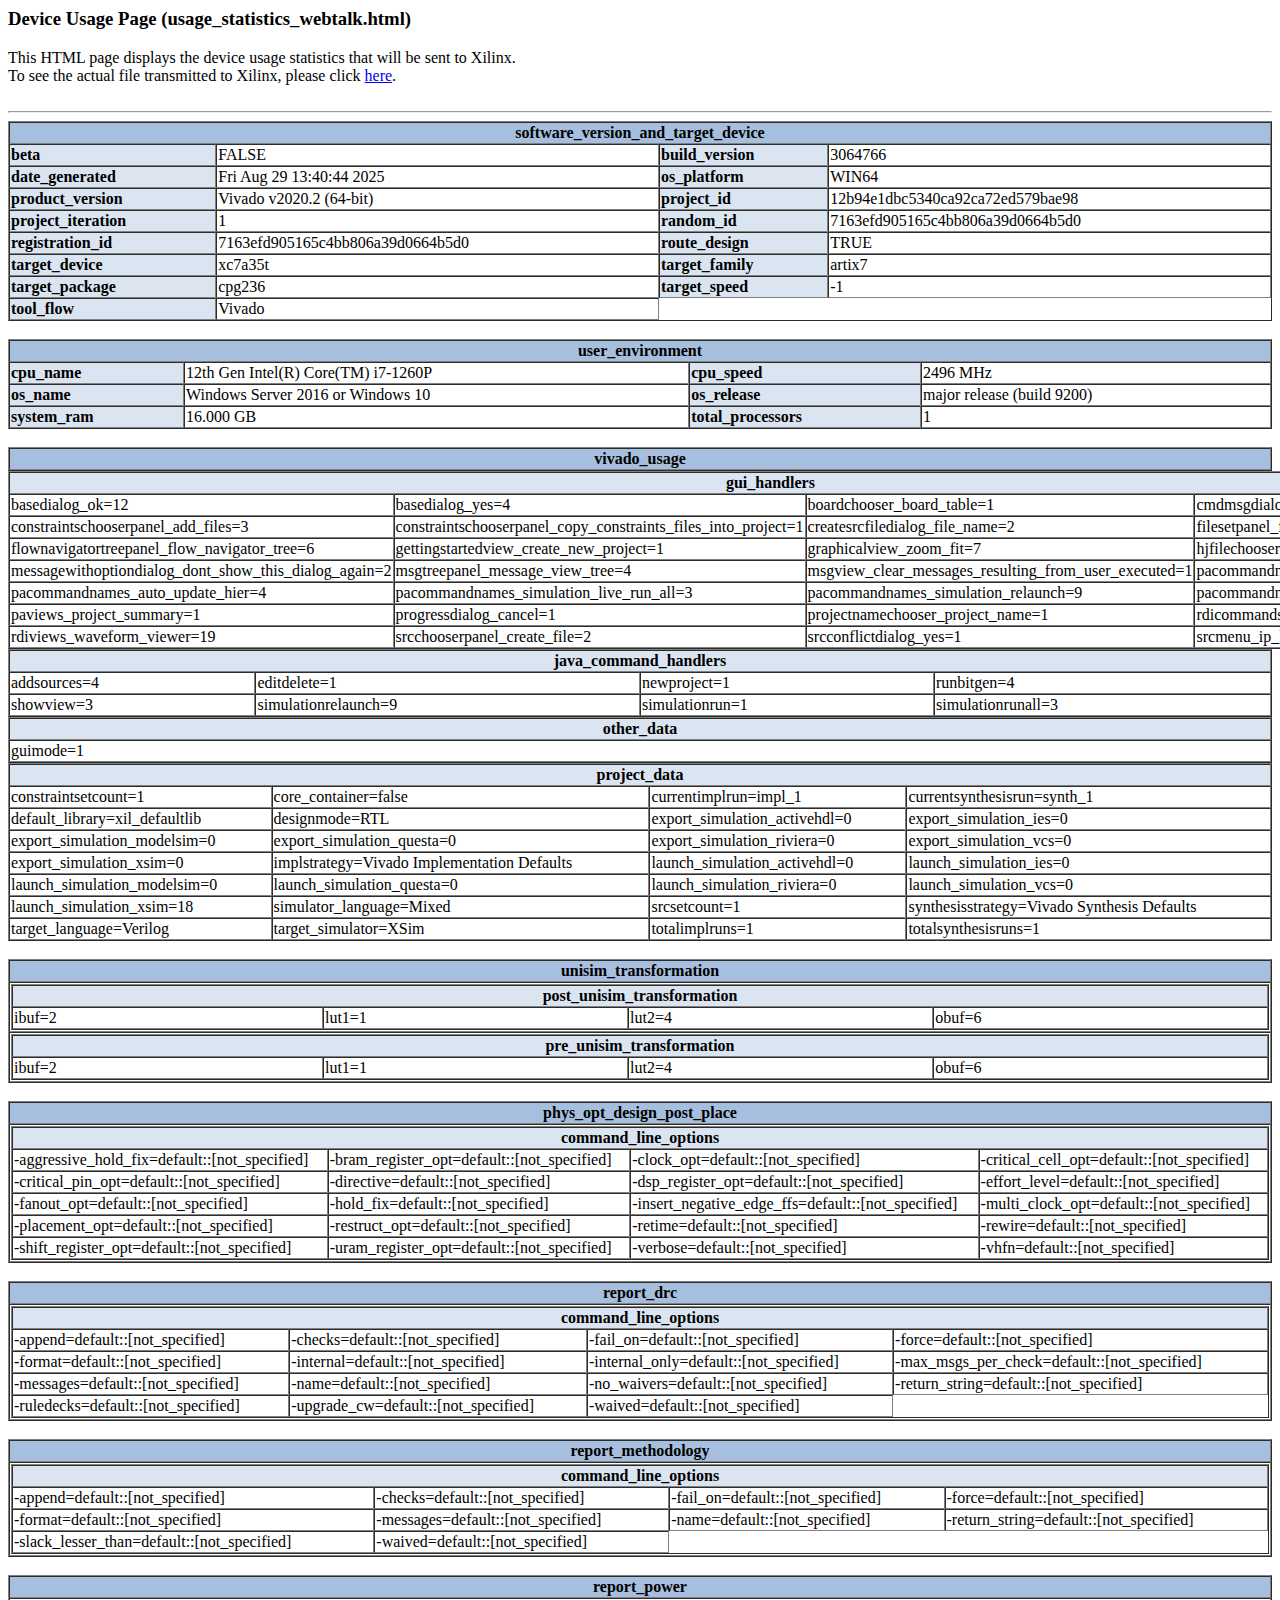
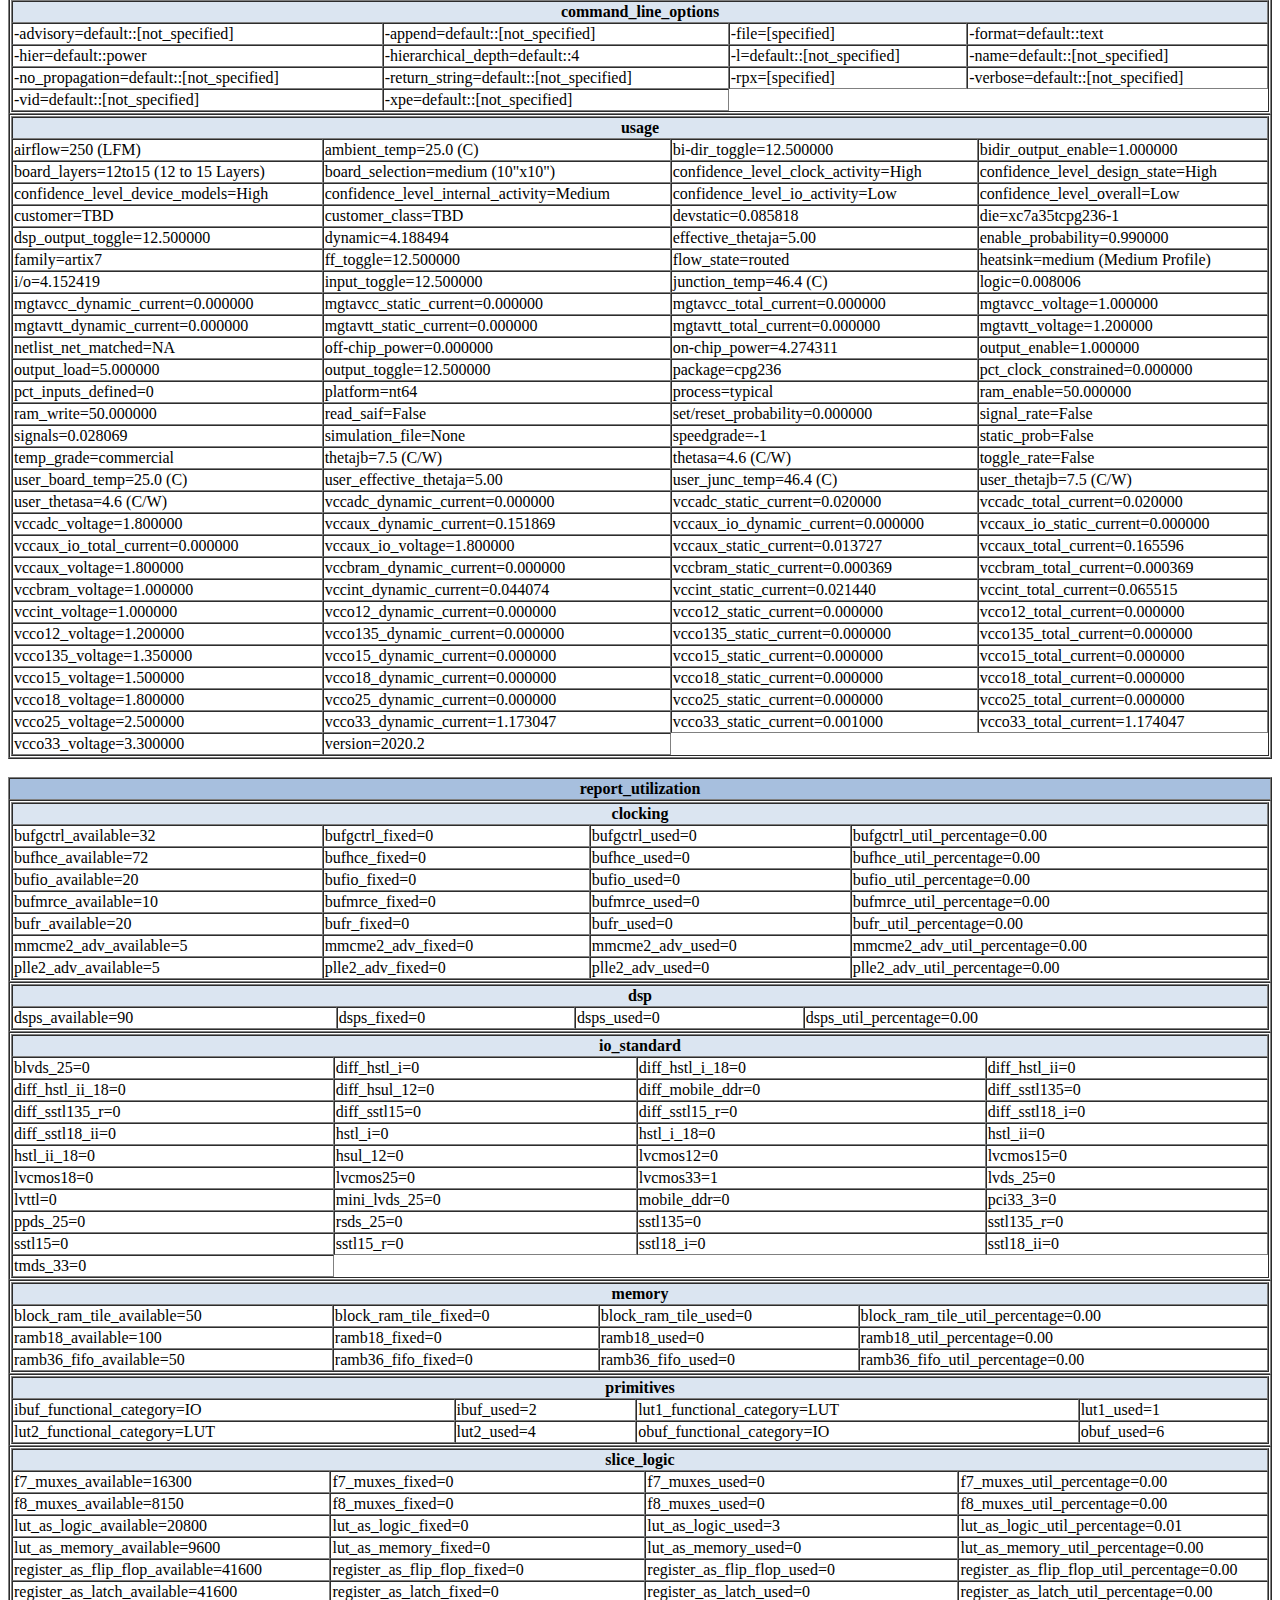
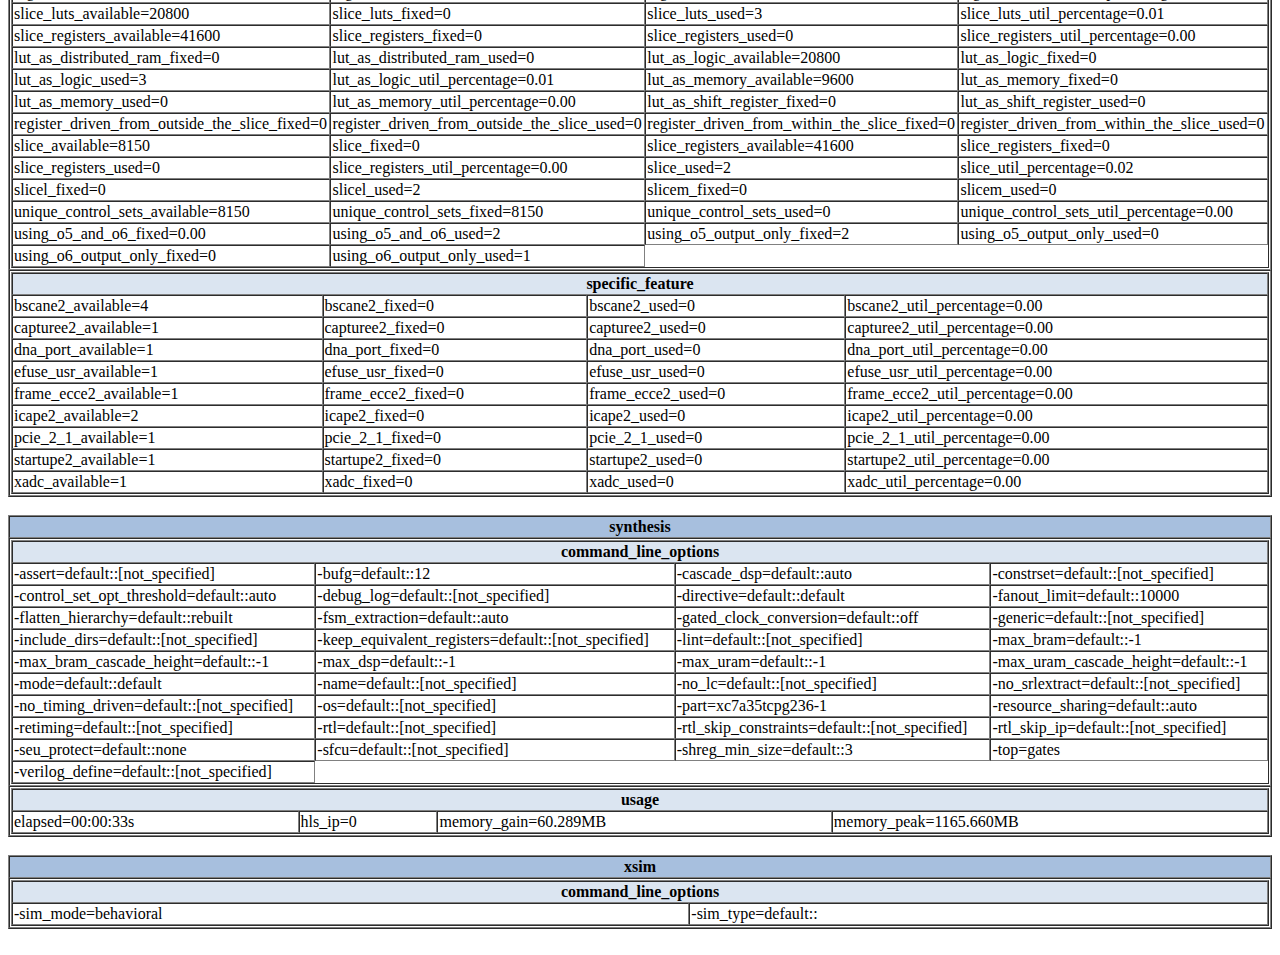
<file: 20250829_gates/20250829_gates.runs/impl_1/usage_statistics_webtalk.html>
<HTML><HEAD><TITLE>Device Usage Statistics Report</TITLE></HEAD>
<BODY TEXT='#000000' BGCOLOR='#FFFFFF' LINK='#0000EE' VLINK='#551A8B' ALINK='#FF0000'><H3>Device Usage Page (usage_statistics_webtalk.html)</H3>This HTML page displays the device usage statistics that will be sent to Xilinx.<BR>To see the actual file transmitted to Xilinx, please click <A HREF="./usage_statistics_webtalk.xml">here</A>.<BR><BR><HR>
 <TABLE BORDER='1' CELLSPACING='0' WIDTH='100%'>
  <TR ALIGN='CENTER' BGCOLOR='#A7BFDE'><TD COLSPAN='4'><B>software_version_and_target_device</B></TD></TR>
<TR ALIGN='LEFT'>  <TD BGCOLOR='#DBE5F1'><B>beta</B></TD><TD>FALSE</TD>
  <TD BGCOLOR='#DBE5F1'><B>build_version</B></TD><TD>3064766</TD>
</TR><TR ALIGN='LEFT'>  <TD BGCOLOR='#DBE5F1'><B>date_generated</B></TD><TD>Fri Aug 29 13:40:44 2025</TD>
  <TD BGCOLOR='#DBE5F1'><B>os_platform</B></TD><TD>WIN64</TD>
</TR><TR ALIGN='LEFT'>  <TD BGCOLOR='#DBE5F1'><B>product_version</B></TD><TD>Vivado v2020.2 (64-bit)</TD>
  <TD BGCOLOR='#DBE5F1'><B>project_id</B></TD><TD>12b94e1dbc5340ca92ca72ed579bae98</TD>
</TR><TR ALIGN='LEFT'>  <TD BGCOLOR='#DBE5F1'><B>project_iteration</B></TD><TD>1</TD>
  <TD BGCOLOR='#DBE5F1'><B>random_id</B></TD><TD>7163efd905165c4bb806a39d0664b5d0</TD>
</TR><TR ALIGN='LEFT'>  <TD BGCOLOR='#DBE5F1'><B>registration_id</B></TD><TD>7163efd905165c4bb806a39d0664b5d0</TD>
  <TD BGCOLOR='#DBE5F1'><B>route_design</B></TD><TD>TRUE</TD>
</TR><TR ALIGN='LEFT'>  <TD BGCOLOR='#DBE5F1'><B>target_device</B></TD><TD>xc7a35t</TD>
  <TD BGCOLOR='#DBE5F1'><B>target_family</B></TD><TD>artix7</TD>
</TR><TR ALIGN='LEFT'>  <TD BGCOLOR='#DBE5F1'><B>target_package</B></TD><TD>cpg236</TD>
  <TD BGCOLOR='#DBE5F1'><B>target_speed</B></TD><TD>-1</TD>
</TR><TR ALIGN='LEFT'>  <TD BGCOLOR='#DBE5F1'><B>tool_flow</B></TD><TD>Vivado</TD>
</TR> </TABLE><BR>
 <TABLE BORDER='1' CELLSPACING='0' WIDTH='100%'>
  <TR ALIGN='CENTER' BGCOLOR='#A7BFDE'><TD COLSPAN='4'><B>user_environment</B></TD></TR>
<TR ALIGN='LEFT'>  <TD BGCOLOR='#DBE5F1'><B>cpu_name</B></TD><TD>12th Gen Intel(R) Core(TM) i7-1260P</TD>
  <TD BGCOLOR='#DBE5F1'><B>cpu_speed</B></TD><TD>2496 MHz</TD>
</TR><TR ALIGN='LEFT'>  <TD BGCOLOR='#DBE5F1'><B>os_name</B></TD><TD>Windows Server 2016 or Windows 10</TD>
  <TD BGCOLOR='#DBE5F1'><B>os_release</B></TD><TD>major release  (build 9200)</TD>
</TR><TR ALIGN='LEFT'>  <TD BGCOLOR='#DBE5F1'><B>system_ram</B></TD><TD>16.000 GB</TD>
  <TD BGCOLOR='#DBE5F1'><B>total_processors</B></TD><TD>1</TD>
</TR> </TABLE><BR>
 <TABLE BORDER='1' CELLSPACING='0' WIDTH='100%'>
  <TR ALIGN='CENTER' BGCOLOR='#A7BFDE'><TD COLSPAN='4'><B>vivado_usage</B></TD></TR>
<TR ALIGN='LEFT'>  <TABLE BORDER='1' CELLSPACING='0' WIDTH='100%'>
   <TR ALIGN='CENTER' BGCOLOR='#DBE5F1'><TD COLSPAN='4'><B>gui_handlers</B></TD></TR>
<TR ALIGN='LEFT'>   <TD>basedialog_ok=12</TD>
   <TD>basedialog_yes=4</TD>
   <TD>boardchooser_board_table=1</TD>
   <TD>cmdmsgdialog_ok=1</TD>
</TR><TR ALIGN='LEFT'>   <TD>constraintschooserpanel_add_files=3</TD>
   <TD>constraintschooserpanel_copy_constraints_files_into_project=1</TD>
   <TD>createsrcfiledialog_file_name=2</TD>
   <TD>filesetpanel_file_set_panel_tree=53</TD>
</TR><TR ALIGN='LEFT'>   <TD>flownavigatortreepanel_flow_navigator_tree=6</TD>
   <TD>gettingstartedview_create_new_project=1</TD>
   <TD>graphicalview_zoom_fit=7</TD>
   <TD>hjfilechooserrecentlistpreview_recent_directories=1</TD>
</TR><TR ALIGN='LEFT'>   <TD>messagewithoptiondialog_dont_show_this_dialog_again=2</TD>
   <TD>msgtreepanel_message_view_tree=4</TD>
   <TD>msgview_clear_messages_resulting_from_user_executed=1</TD>
   <TD>pacommandnames_add_sources=4</TD>
</TR><TR ALIGN='LEFT'>   <TD>pacommandnames_auto_update_hier=4</TD>
   <TD>pacommandnames_simulation_live_run_all=3</TD>
   <TD>pacommandnames_simulation_relaunch=9</TD>
   <TD>pacommandnames_simulation_run_behavioral=1</TD>
</TR><TR ALIGN='LEFT'>   <TD>paviews_project_summary=1</TD>
   <TD>progressdialog_cancel=1</TD>
   <TD>projectnamechooser_project_name=1</TD>
   <TD>rdicommands_delete=1</TD>
</TR><TR ALIGN='LEFT'>   <TD>rdiviews_waveform_viewer=19</TD>
   <TD>srcchooserpanel_create_file=2</TD>
   <TD>srcconflictdialog_yes=1</TD>
   <TD>srcmenu_ip_hierarchy=4</TD>
</TR>  </TABLE>
  <TABLE BORDER='1' CELLSPACING='0' WIDTH='100%'>
   <TR ALIGN='CENTER' BGCOLOR='#DBE5F1'><TD COLSPAN='4'><B>java_command_handlers</B></TD></TR>
<TR ALIGN='LEFT'>   <TD>addsources=4</TD>
   <TD>editdelete=1</TD>
   <TD>newproject=1</TD>
   <TD>runbitgen=4</TD>
</TR><TR ALIGN='LEFT'>   <TD>showview=3</TD>
   <TD>simulationrelaunch=9</TD>
   <TD>simulationrun=1</TD>
   <TD>simulationrunall=3</TD>
</TR>  </TABLE>
</TR><TR ALIGN='LEFT'>  <TABLE BORDER='1' CELLSPACING='0' WIDTH='100%'>
   <TR ALIGN='CENTER' BGCOLOR='#DBE5F1'><TD COLSPAN='4'><B>other_data</B></TD></TR>
<TR ALIGN='LEFT'>   <TD>guimode=1</TD>
</TR>  </TABLE>
  <TABLE BORDER='1' CELLSPACING='0' WIDTH='100%'>
   <TR ALIGN='CENTER' BGCOLOR='#DBE5F1'><TD COLSPAN='4'><B>project_data</B></TD></TR>
<TR ALIGN='LEFT'>   <TD>constraintsetcount=1</TD>
   <TD>core_container=false</TD>
   <TD>currentimplrun=impl_1</TD>
   <TD>currentsynthesisrun=synth_1</TD>
</TR><TR ALIGN='LEFT'>   <TD>default_library=xil_defaultlib</TD>
   <TD>designmode=RTL</TD>
   <TD>export_simulation_activehdl=0</TD>
   <TD>export_simulation_ies=0</TD>
</TR><TR ALIGN='LEFT'>   <TD>export_simulation_modelsim=0</TD>
   <TD>export_simulation_questa=0</TD>
   <TD>export_simulation_riviera=0</TD>
   <TD>export_simulation_vcs=0</TD>
</TR><TR ALIGN='LEFT'>   <TD>export_simulation_xsim=0</TD>
   <TD>implstrategy=Vivado Implementation Defaults</TD>
   <TD>launch_simulation_activehdl=0</TD>
   <TD>launch_simulation_ies=0</TD>
</TR><TR ALIGN='LEFT'>   <TD>launch_simulation_modelsim=0</TD>
   <TD>launch_simulation_questa=0</TD>
   <TD>launch_simulation_riviera=0</TD>
   <TD>launch_simulation_vcs=0</TD>
</TR><TR ALIGN='LEFT'>   <TD>launch_simulation_xsim=18</TD>
   <TD>simulator_language=Mixed</TD>
   <TD>srcsetcount=1</TD>
   <TD>synthesisstrategy=Vivado Synthesis Defaults</TD>
</TR><TR ALIGN='LEFT'>   <TD>target_language=Verilog</TD>
   <TD>target_simulator=XSim</TD>
   <TD>totalimplruns=1</TD>
   <TD>totalsynthesisruns=1</TD>
</TR>  </TABLE>
</TR> </TABLE><BR>
 <TABLE BORDER='1' CELLSPACING='0' WIDTH='100%'>
  <TR ALIGN='CENTER' BGCOLOR='#A7BFDE'><TD COLSPAN='1'><B>unisim_transformation</B></TD></TR>
   <TR><TD>
   <TABLE BORDER='1' CELLSPACING='0' WIDTH='100%'>
    <TR ALIGN='CENTER' BGCOLOR='#DBE5F1'><TD COLSPAN='4'><B>post_unisim_transformation</B></TD></TR>
<TR ALIGN='LEFT'>    <TD>ibuf=2</TD>
    <TD>lut1=1</TD>
    <TD>lut2=4</TD>
    <TD>obuf=6</TD>
</TR>   </TABLE>
   </TD></TR>
   <TR><TD>
   <TABLE BORDER='1' CELLSPACING='0' WIDTH='100%'>
    <TR ALIGN='CENTER' BGCOLOR='#DBE5F1'><TD COLSPAN='4'><B>pre_unisim_transformation</B></TD></TR>
<TR ALIGN='LEFT'>    <TD>ibuf=2</TD>
    <TD>lut1=1</TD>
    <TD>lut2=4</TD>
    <TD>obuf=6</TD>
</TR>   </TABLE>
   </TD></TR>
  </TABLE><BR>
 <TABLE BORDER='1' CELLSPACING='0' WIDTH='100%'>
  <TR ALIGN='CENTER' BGCOLOR='#A7BFDE'><TD COLSPAN='1'><B>phys_opt_design_post_place</B></TD></TR>
   <TR><TD>
   <TABLE BORDER='1' CELLSPACING='0' WIDTH='100%'>
    <TR ALIGN='CENTER' BGCOLOR='#DBE5F1'><TD COLSPAN='4'><B>command_line_options</B></TD></TR>
<TR ALIGN='LEFT'>    <TD>-aggressive_hold_fix=default::[not_specified]</TD>
    <TD>-bram_register_opt=default::[not_specified]</TD>
    <TD>-clock_opt=default::[not_specified]</TD>
    <TD>-critical_cell_opt=default::[not_specified]</TD>
</TR><TR ALIGN='LEFT'>    <TD>-critical_pin_opt=default::[not_specified]</TD>
    <TD>-directive=default::[not_specified]</TD>
    <TD>-dsp_register_opt=default::[not_specified]</TD>
    <TD>-effort_level=default::[not_specified]</TD>
</TR><TR ALIGN='LEFT'>    <TD>-fanout_opt=default::[not_specified]</TD>
    <TD>-hold_fix=default::[not_specified]</TD>
    <TD>-insert_negative_edge_ffs=default::[not_specified]</TD>
    <TD>-multi_clock_opt=default::[not_specified]</TD>
</TR><TR ALIGN='LEFT'>    <TD>-placement_opt=default::[not_specified]</TD>
    <TD>-restruct_opt=default::[not_specified]</TD>
    <TD>-retime=default::[not_specified]</TD>
    <TD>-rewire=default::[not_specified]</TD>
</TR><TR ALIGN='LEFT'>    <TD>-shift_register_opt=default::[not_specified]</TD>
    <TD>-uram_register_opt=default::[not_specified]</TD>
    <TD>-verbose=default::[not_specified]</TD>
    <TD>-vhfn=default::[not_specified]</TD>
</TR>   </TABLE>
   </TD></TR>
  </TABLE><BR>
 <TABLE BORDER='1' CELLSPACING='0' WIDTH='100%'>
  <TR ALIGN='CENTER' BGCOLOR='#A7BFDE'><TD COLSPAN='1'><B>report_drc</B></TD></TR>
   <TR><TD>
   <TABLE BORDER='1' CELLSPACING='0' WIDTH='100%'>
    <TR ALIGN='CENTER' BGCOLOR='#DBE5F1'><TD COLSPAN='4'><B>command_line_options</B></TD></TR>
<TR ALIGN='LEFT'>    <TD>-append=default::[not_specified]</TD>
    <TD>-checks=default::[not_specified]</TD>
    <TD>-fail_on=default::[not_specified]</TD>
    <TD>-force=default::[not_specified]</TD>
</TR><TR ALIGN='LEFT'>    <TD>-format=default::[not_specified]</TD>
    <TD>-internal=default::[not_specified]</TD>
    <TD>-internal_only=default::[not_specified]</TD>
    <TD>-max_msgs_per_check=default::[not_specified]</TD>
</TR><TR ALIGN='LEFT'>    <TD>-messages=default::[not_specified]</TD>
    <TD>-name=default::[not_specified]</TD>
    <TD>-no_waivers=default::[not_specified]</TD>
    <TD>-return_string=default::[not_specified]</TD>
</TR><TR ALIGN='LEFT'>    <TD>-ruledecks=default::[not_specified]</TD>
    <TD>-upgrade_cw=default::[not_specified]</TD>
    <TD>-waived=default::[not_specified]</TD>
</TR>   </TABLE>
   </TD></TR>
  </TABLE><BR>
 <TABLE BORDER='1' CELLSPACING='0' WIDTH='100%'>
  <TR ALIGN='CENTER' BGCOLOR='#A7BFDE'><TD COLSPAN='1'><B>report_methodology</B></TD></TR>
   <TR><TD>
   <TABLE BORDER='1' CELLSPACING='0' WIDTH='100%'>
    <TR ALIGN='CENTER' BGCOLOR='#DBE5F1'><TD COLSPAN='4'><B>command_line_options</B></TD></TR>
<TR ALIGN='LEFT'>    <TD>-append=default::[not_specified]</TD>
    <TD>-checks=default::[not_specified]</TD>
    <TD>-fail_on=default::[not_specified]</TD>
    <TD>-force=default::[not_specified]</TD>
</TR><TR ALIGN='LEFT'>    <TD>-format=default::[not_specified]</TD>
    <TD>-messages=default::[not_specified]</TD>
    <TD>-name=default::[not_specified]</TD>
    <TD>-return_string=default::[not_specified]</TD>
</TR><TR ALIGN='LEFT'>    <TD>-slack_lesser_than=default::[not_specified]</TD>
    <TD>-waived=default::[not_specified]</TD>
</TR>   </TABLE>
   </TD></TR>
  </TABLE><BR>
 <TABLE BORDER='1' CELLSPACING='0' WIDTH='100%'>
  <TR ALIGN='CENTER' BGCOLOR='#A7BFDE'><TD COLSPAN='1'><B>report_power</B></TD></TR>
   <TR><TD>
   <TABLE BORDER='1' CELLSPACING='0' WIDTH='100%'>
    <TR ALIGN='CENTER' BGCOLOR='#DBE5F1'><TD COLSPAN='4'><B>command_line_options</B></TD></TR>
<TR ALIGN='LEFT'>    <TD>-advisory=default::[not_specified]</TD>
    <TD>-append=default::[not_specified]</TD>
    <TD>-file=[specified]</TD>
    <TD>-format=default::text</TD>
</TR><TR ALIGN='LEFT'>    <TD>-hier=default::power</TD>
    <TD>-hierarchical_depth=default::4</TD>
    <TD>-l=default::[not_specified]</TD>
    <TD>-name=default::[not_specified]</TD>
</TR><TR ALIGN='LEFT'>    <TD>-no_propagation=default::[not_specified]</TD>
    <TD>-return_string=default::[not_specified]</TD>
    <TD>-rpx=[specified]</TD>
    <TD>-verbose=default::[not_specified]</TD>
</TR><TR ALIGN='LEFT'>    <TD>-vid=default::[not_specified]</TD>
    <TD>-xpe=default::[not_specified]</TD>
</TR>   </TABLE>
   </TD></TR>
   <TR><TD>
   <TABLE BORDER='1' CELLSPACING='0' WIDTH='100%'>
    <TR ALIGN='CENTER' BGCOLOR='#DBE5F1'><TD COLSPAN='4'><B>usage</B></TD></TR>
<TR ALIGN='LEFT'>    <TD>airflow=250 (LFM)</TD>
    <TD>ambient_temp=25.0 (C)</TD>
    <TD>bi-dir_toggle=12.500000</TD>
    <TD>bidir_output_enable=1.000000</TD>
</TR><TR ALIGN='LEFT'>    <TD>board_layers=12to15 (12 to 15 Layers)</TD>
    <TD>board_selection=medium (10&quot;x10&quot;)</TD>
    <TD>confidence_level_clock_activity=High</TD>
    <TD>confidence_level_design_state=High</TD>
</TR><TR ALIGN='LEFT'>    <TD>confidence_level_device_models=High</TD>
    <TD>confidence_level_internal_activity=Medium</TD>
    <TD>confidence_level_io_activity=Low</TD>
    <TD>confidence_level_overall=Low</TD>
</TR><TR ALIGN='LEFT'>    <TD>customer=TBD</TD>
    <TD>customer_class=TBD</TD>
    <TD>devstatic=0.085818</TD>
    <TD>die=xc7a35tcpg236-1</TD>
</TR><TR ALIGN='LEFT'>    <TD>dsp_output_toggle=12.500000</TD>
    <TD>dynamic=4.188494</TD>
    <TD>effective_thetaja=5.00</TD>
    <TD>enable_probability=0.990000</TD>
</TR><TR ALIGN='LEFT'>    <TD>family=artix7</TD>
    <TD>ff_toggle=12.500000</TD>
    <TD>flow_state=routed</TD>
    <TD>heatsink=medium (Medium Profile)</TD>
</TR><TR ALIGN='LEFT'>    <TD>i/o=4.152419</TD>
    <TD>input_toggle=12.500000</TD>
    <TD>junction_temp=46.4 (C)</TD>
    <TD>logic=0.008006</TD>
</TR><TR ALIGN='LEFT'>    <TD>mgtavcc_dynamic_current=0.000000</TD>
    <TD>mgtavcc_static_current=0.000000</TD>
    <TD>mgtavcc_total_current=0.000000</TD>
    <TD>mgtavcc_voltage=1.000000</TD>
</TR><TR ALIGN='LEFT'>    <TD>mgtavtt_dynamic_current=0.000000</TD>
    <TD>mgtavtt_static_current=0.000000</TD>
    <TD>mgtavtt_total_current=0.000000</TD>
    <TD>mgtavtt_voltage=1.200000</TD>
</TR><TR ALIGN='LEFT'>    <TD>netlist_net_matched=NA</TD>
    <TD>off-chip_power=0.000000</TD>
    <TD>on-chip_power=4.274311</TD>
    <TD>output_enable=1.000000</TD>
</TR><TR ALIGN='LEFT'>    <TD>output_load=5.000000</TD>
    <TD>output_toggle=12.500000</TD>
    <TD>package=cpg236</TD>
    <TD>pct_clock_constrained=0.000000</TD>
</TR><TR ALIGN='LEFT'>    <TD>pct_inputs_defined=0</TD>
    <TD>platform=nt64</TD>
    <TD>process=typical</TD>
    <TD>ram_enable=50.000000</TD>
</TR><TR ALIGN='LEFT'>    <TD>ram_write=50.000000</TD>
    <TD>read_saif=False</TD>
    <TD>set/reset_probability=0.000000</TD>
    <TD>signal_rate=False</TD>
</TR><TR ALIGN='LEFT'>    <TD>signals=0.028069</TD>
    <TD>simulation_file=None</TD>
    <TD>speedgrade=-1</TD>
    <TD>static_prob=False</TD>
</TR><TR ALIGN='LEFT'>    <TD>temp_grade=commercial</TD>
    <TD>thetajb=7.5 (C/W)</TD>
    <TD>thetasa=4.6 (C/W)</TD>
    <TD>toggle_rate=False</TD>
</TR><TR ALIGN='LEFT'>    <TD>user_board_temp=25.0 (C)</TD>
    <TD>user_effective_thetaja=5.00</TD>
    <TD>user_junc_temp=46.4 (C)</TD>
    <TD>user_thetajb=7.5 (C/W)</TD>
</TR><TR ALIGN='LEFT'>    <TD>user_thetasa=4.6 (C/W)</TD>
    <TD>vccadc_dynamic_current=0.000000</TD>
    <TD>vccadc_static_current=0.020000</TD>
    <TD>vccadc_total_current=0.020000</TD>
</TR><TR ALIGN='LEFT'>    <TD>vccadc_voltage=1.800000</TD>
    <TD>vccaux_dynamic_current=0.151869</TD>
    <TD>vccaux_io_dynamic_current=0.000000</TD>
    <TD>vccaux_io_static_current=0.000000</TD>
</TR><TR ALIGN='LEFT'>    <TD>vccaux_io_total_current=0.000000</TD>
    <TD>vccaux_io_voltage=1.800000</TD>
    <TD>vccaux_static_current=0.013727</TD>
    <TD>vccaux_total_current=0.165596</TD>
</TR><TR ALIGN='LEFT'>    <TD>vccaux_voltage=1.800000</TD>
    <TD>vccbram_dynamic_current=0.000000</TD>
    <TD>vccbram_static_current=0.000369</TD>
    <TD>vccbram_total_current=0.000369</TD>
</TR><TR ALIGN='LEFT'>    <TD>vccbram_voltage=1.000000</TD>
    <TD>vccint_dynamic_current=0.044074</TD>
    <TD>vccint_static_current=0.021440</TD>
    <TD>vccint_total_current=0.065515</TD>
</TR><TR ALIGN='LEFT'>    <TD>vccint_voltage=1.000000</TD>
    <TD>vcco12_dynamic_current=0.000000</TD>
    <TD>vcco12_static_current=0.000000</TD>
    <TD>vcco12_total_current=0.000000</TD>
</TR><TR ALIGN='LEFT'>    <TD>vcco12_voltage=1.200000</TD>
    <TD>vcco135_dynamic_current=0.000000</TD>
    <TD>vcco135_static_current=0.000000</TD>
    <TD>vcco135_total_current=0.000000</TD>
</TR><TR ALIGN='LEFT'>    <TD>vcco135_voltage=1.350000</TD>
    <TD>vcco15_dynamic_current=0.000000</TD>
    <TD>vcco15_static_current=0.000000</TD>
    <TD>vcco15_total_current=0.000000</TD>
</TR><TR ALIGN='LEFT'>    <TD>vcco15_voltage=1.500000</TD>
    <TD>vcco18_dynamic_current=0.000000</TD>
    <TD>vcco18_static_current=0.000000</TD>
    <TD>vcco18_total_current=0.000000</TD>
</TR><TR ALIGN='LEFT'>    <TD>vcco18_voltage=1.800000</TD>
    <TD>vcco25_dynamic_current=0.000000</TD>
    <TD>vcco25_static_current=0.000000</TD>
    <TD>vcco25_total_current=0.000000</TD>
</TR><TR ALIGN='LEFT'>    <TD>vcco25_voltage=2.500000</TD>
    <TD>vcco33_dynamic_current=1.173047</TD>
    <TD>vcco33_static_current=0.001000</TD>
    <TD>vcco33_total_current=1.174047</TD>
</TR><TR ALIGN='LEFT'>    <TD>vcco33_voltage=3.300000</TD>
    <TD>version=2020.2</TD>
</TR>   </TABLE>
   </TD></TR>
  </TABLE><BR>
 <TABLE BORDER='1' CELLSPACING='0' WIDTH='100%'>
  <TR ALIGN='CENTER' BGCOLOR='#A7BFDE'><TD COLSPAN='1'><B>report_utilization</B></TD></TR>
   <TR><TD>
   <TABLE BORDER='1' CELLSPACING='0' WIDTH='100%'>
    <TR ALIGN='CENTER' BGCOLOR='#DBE5F1'><TD COLSPAN='4'><B>clocking</B></TD></TR>
<TR ALIGN='LEFT'>    <TD>bufgctrl_available=32</TD>
    <TD>bufgctrl_fixed=0</TD>
    <TD>bufgctrl_used=0</TD>
    <TD>bufgctrl_util_percentage=0.00</TD>
</TR><TR ALIGN='LEFT'>    <TD>bufhce_available=72</TD>
    <TD>bufhce_fixed=0</TD>
    <TD>bufhce_used=0</TD>
    <TD>bufhce_util_percentage=0.00</TD>
</TR><TR ALIGN='LEFT'>    <TD>bufio_available=20</TD>
    <TD>bufio_fixed=0</TD>
    <TD>bufio_used=0</TD>
    <TD>bufio_util_percentage=0.00</TD>
</TR><TR ALIGN='LEFT'>    <TD>bufmrce_available=10</TD>
    <TD>bufmrce_fixed=0</TD>
    <TD>bufmrce_used=0</TD>
    <TD>bufmrce_util_percentage=0.00</TD>
</TR><TR ALIGN='LEFT'>    <TD>bufr_available=20</TD>
    <TD>bufr_fixed=0</TD>
    <TD>bufr_used=0</TD>
    <TD>bufr_util_percentage=0.00</TD>
</TR><TR ALIGN='LEFT'>    <TD>mmcme2_adv_available=5</TD>
    <TD>mmcme2_adv_fixed=0</TD>
    <TD>mmcme2_adv_used=0</TD>
    <TD>mmcme2_adv_util_percentage=0.00</TD>
</TR><TR ALIGN='LEFT'>    <TD>plle2_adv_available=5</TD>
    <TD>plle2_adv_fixed=0</TD>
    <TD>plle2_adv_used=0</TD>
    <TD>plle2_adv_util_percentage=0.00</TD>
</TR>   </TABLE>
   </TD></TR>
   <TR><TD>
   <TABLE BORDER='1' CELLSPACING='0' WIDTH='100%'>
    <TR ALIGN='CENTER' BGCOLOR='#DBE5F1'><TD COLSPAN='4'><B>dsp</B></TD></TR>
<TR ALIGN='LEFT'>    <TD>dsps_available=90</TD>
    <TD>dsps_fixed=0</TD>
    <TD>dsps_used=0</TD>
    <TD>dsps_util_percentage=0.00</TD>
</TR>   </TABLE>
   </TD></TR>
   <TR><TD>
   <TABLE BORDER='1' CELLSPACING='0' WIDTH='100%'>
    <TR ALIGN='CENTER' BGCOLOR='#DBE5F1'><TD COLSPAN='4'><B>io_standard</B></TD></TR>
<TR ALIGN='LEFT'>    <TD>blvds_25=0</TD>
    <TD>diff_hstl_i=0</TD>
    <TD>diff_hstl_i_18=0</TD>
    <TD>diff_hstl_ii=0</TD>
</TR><TR ALIGN='LEFT'>    <TD>diff_hstl_ii_18=0</TD>
    <TD>diff_hsul_12=0</TD>
    <TD>diff_mobile_ddr=0</TD>
    <TD>diff_sstl135=0</TD>
</TR><TR ALIGN='LEFT'>    <TD>diff_sstl135_r=0</TD>
    <TD>diff_sstl15=0</TD>
    <TD>diff_sstl15_r=0</TD>
    <TD>diff_sstl18_i=0</TD>
</TR><TR ALIGN='LEFT'>    <TD>diff_sstl18_ii=0</TD>
    <TD>hstl_i=0</TD>
    <TD>hstl_i_18=0</TD>
    <TD>hstl_ii=0</TD>
</TR><TR ALIGN='LEFT'>    <TD>hstl_ii_18=0</TD>
    <TD>hsul_12=0</TD>
    <TD>lvcmos12=0</TD>
    <TD>lvcmos15=0</TD>
</TR><TR ALIGN='LEFT'>    <TD>lvcmos18=0</TD>
    <TD>lvcmos25=0</TD>
    <TD>lvcmos33=1</TD>
    <TD>lvds_25=0</TD>
</TR><TR ALIGN='LEFT'>    <TD>lvttl=0</TD>
    <TD>mini_lvds_25=0</TD>
    <TD>mobile_ddr=0</TD>
    <TD>pci33_3=0</TD>
</TR><TR ALIGN='LEFT'>    <TD>ppds_25=0</TD>
    <TD>rsds_25=0</TD>
    <TD>sstl135=0</TD>
    <TD>sstl135_r=0</TD>
</TR><TR ALIGN='LEFT'>    <TD>sstl15=0</TD>
    <TD>sstl15_r=0</TD>
    <TD>sstl18_i=0</TD>
    <TD>sstl18_ii=0</TD>
</TR><TR ALIGN='LEFT'>    <TD>tmds_33=0</TD>
</TR>   </TABLE>
   </TD></TR>
   <TR><TD>
   <TABLE BORDER='1' CELLSPACING='0' WIDTH='100%'>
    <TR ALIGN='CENTER' BGCOLOR='#DBE5F1'><TD COLSPAN='4'><B>memory</B></TD></TR>
<TR ALIGN='LEFT'>    <TD>block_ram_tile_available=50</TD>
    <TD>block_ram_tile_fixed=0</TD>
    <TD>block_ram_tile_used=0</TD>
    <TD>block_ram_tile_util_percentage=0.00</TD>
</TR><TR ALIGN='LEFT'>    <TD>ramb18_available=100</TD>
    <TD>ramb18_fixed=0</TD>
    <TD>ramb18_used=0</TD>
    <TD>ramb18_util_percentage=0.00</TD>
</TR><TR ALIGN='LEFT'>    <TD>ramb36_fifo_available=50</TD>
    <TD>ramb36_fifo_fixed=0</TD>
    <TD>ramb36_fifo_used=0</TD>
    <TD>ramb36_fifo_util_percentage=0.00</TD>
</TR>   </TABLE>
   </TD></TR>
   <TR><TD>
   <TABLE BORDER='1' CELLSPACING='0' WIDTH='100%'>
    <TR ALIGN='CENTER' BGCOLOR='#DBE5F1'><TD COLSPAN='4'><B>primitives</B></TD></TR>
<TR ALIGN='LEFT'>    <TD>ibuf_functional_category=IO</TD>
    <TD>ibuf_used=2</TD>
    <TD>lut1_functional_category=LUT</TD>
    <TD>lut1_used=1</TD>
</TR><TR ALIGN='LEFT'>    <TD>lut2_functional_category=LUT</TD>
    <TD>lut2_used=4</TD>
    <TD>obuf_functional_category=IO</TD>
    <TD>obuf_used=6</TD>
</TR>   </TABLE>
   </TD></TR>
   <TR><TD>
   <TABLE BORDER='1' CELLSPACING='0' WIDTH='100%'>
    <TR ALIGN='CENTER' BGCOLOR='#DBE5F1'><TD COLSPAN='4'><B>slice_logic</B></TD></TR>
<TR ALIGN='LEFT'>    <TD>f7_muxes_available=16300</TD>
    <TD>f7_muxes_fixed=0</TD>
    <TD>f7_muxes_used=0</TD>
    <TD>f7_muxes_util_percentage=0.00</TD>
</TR><TR ALIGN='LEFT'>    <TD>f8_muxes_available=8150</TD>
    <TD>f8_muxes_fixed=0</TD>
    <TD>f8_muxes_used=0</TD>
    <TD>f8_muxes_util_percentage=0.00</TD>
</TR><TR ALIGN='LEFT'>    <TD>lut_as_logic_available=20800</TD>
    <TD>lut_as_logic_fixed=0</TD>
    <TD>lut_as_logic_used=3</TD>
    <TD>lut_as_logic_util_percentage=0.01</TD>
</TR><TR ALIGN='LEFT'>    <TD>lut_as_memory_available=9600</TD>
    <TD>lut_as_memory_fixed=0</TD>
    <TD>lut_as_memory_used=0</TD>
    <TD>lut_as_memory_util_percentage=0.00</TD>
</TR><TR ALIGN='LEFT'>    <TD>register_as_flip_flop_available=41600</TD>
    <TD>register_as_flip_flop_fixed=0</TD>
    <TD>register_as_flip_flop_used=0</TD>
    <TD>register_as_flip_flop_util_percentage=0.00</TD>
</TR><TR ALIGN='LEFT'>    <TD>register_as_latch_available=41600</TD>
    <TD>register_as_latch_fixed=0</TD>
    <TD>register_as_latch_used=0</TD>
    <TD>register_as_latch_util_percentage=0.00</TD>
</TR><TR ALIGN='LEFT'>    <TD>slice_luts_available=20800</TD>
    <TD>slice_luts_fixed=0</TD>
    <TD>slice_luts_used=3</TD>
    <TD>slice_luts_util_percentage=0.01</TD>
</TR><TR ALIGN='LEFT'>    <TD>slice_registers_available=41600</TD>
    <TD>slice_registers_fixed=0</TD>
    <TD>slice_registers_used=0</TD>
    <TD>slice_registers_util_percentage=0.00</TD>
</TR><TR ALIGN='LEFT'>    <TD>lut_as_distributed_ram_fixed=0</TD>
    <TD>lut_as_distributed_ram_used=0</TD>
    <TD>lut_as_logic_available=20800</TD>
    <TD>lut_as_logic_fixed=0</TD>
</TR><TR ALIGN='LEFT'>    <TD>lut_as_logic_used=3</TD>
    <TD>lut_as_logic_util_percentage=0.01</TD>
    <TD>lut_as_memory_available=9600</TD>
    <TD>lut_as_memory_fixed=0</TD>
</TR><TR ALIGN='LEFT'>    <TD>lut_as_memory_used=0</TD>
    <TD>lut_as_memory_util_percentage=0.00</TD>
    <TD>lut_as_shift_register_fixed=0</TD>
    <TD>lut_as_shift_register_used=0</TD>
</TR><TR ALIGN='LEFT'>    <TD>register_driven_from_outside_the_slice_fixed=0</TD>
    <TD>register_driven_from_outside_the_slice_used=0</TD>
    <TD>register_driven_from_within_the_slice_fixed=0</TD>
    <TD>register_driven_from_within_the_slice_used=0</TD>
</TR><TR ALIGN='LEFT'>    <TD>slice_available=8150</TD>
    <TD>slice_fixed=0</TD>
    <TD>slice_registers_available=41600</TD>
    <TD>slice_registers_fixed=0</TD>
</TR><TR ALIGN='LEFT'>    <TD>slice_registers_used=0</TD>
    <TD>slice_registers_util_percentage=0.00</TD>
    <TD>slice_used=2</TD>
    <TD>slice_util_percentage=0.02</TD>
</TR><TR ALIGN='LEFT'>    <TD>slicel_fixed=0</TD>
    <TD>slicel_used=2</TD>
    <TD>slicem_fixed=0</TD>
    <TD>slicem_used=0</TD>
</TR><TR ALIGN='LEFT'>    <TD>unique_control_sets_available=8150</TD>
    <TD>unique_control_sets_fixed=8150</TD>
    <TD>unique_control_sets_used=0</TD>
    <TD>unique_control_sets_util_percentage=0.00</TD>
</TR><TR ALIGN='LEFT'>    <TD>using_o5_and_o6_fixed=0.00</TD>
    <TD>using_o5_and_o6_used=2</TD>
    <TD>using_o5_output_only_fixed=2</TD>
    <TD>using_o5_output_only_used=0</TD>
</TR><TR ALIGN='LEFT'>    <TD>using_o6_output_only_fixed=0</TD>
    <TD>using_o6_output_only_used=1</TD>
</TR>   </TABLE>
   </TD></TR>
   <TR><TD>
   <TABLE BORDER='1' CELLSPACING='0' WIDTH='100%'>
    <TR ALIGN='CENTER' BGCOLOR='#DBE5F1'><TD COLSPAN='4'><B>specific_feature</B></TD></TR>
<TR ALIGN='LEFT'>    <TD>bscane2_available=4</TD>
    <TD>bscane2_fixed=0</TD>
    <TD>bscane2_used=0</TD>
    <TD>bscane2_util_percentage=0.00</TD>
</TR><TR ALIGN='LEFT'>    <TD>capturee2_available=1</TD>
    <TD>capturee2_fixed=0</TD>
    <TD>capturee2_used=0</TD>
    <TD>capturee2_util_percentage=0.00</TD>
</TR><TR ALIGN='LEFT'>    <TD>dna_port_available=1</TD>
    <TD>dna_port_fixed=0</TD>
    <TD>dna_port_used=0</TD>
    <TD>dna_port_util_percentage=0.00</TD>
</TR><TR ALIGN='LEFT'>    <TD>efuse_usr_available=1</TD>
    <TD>efuse_usr_fixed=0</TD>
    <TD>efuse_usr_used=0</TD>
    <TD>efuse_usr_util_percentage=0.00</TD>
</TR><TR ALIGN='LEFT'>    <TD>frame_ecce2_available=1</TD>
    <TD>frame_ecce2_fixed=0</TD>
    <TD>frame_ecce2_used=0</TD>
    <TD>frame_ecce2_util_percentage=0.00</TD>
</TR><TR ALIGN='LEFT'>    <TD>icape2_available=2</TD>
    <TD>icape2_fixed=0</TD>
    <TD>icape2_used=0</TD>
    <TD>icape2_util_percentage=0.00</TD>
</TR><TR ALIGN='LEFT'>    <TD>pcie_2_1_available=1</TD>
    <TD>pcie_2_1_fixed=0</TD>
    <TD>pcie_2_1_used=0</TD>
    <TD>pcie_2_1_util_percentage=0.00</TD>
</TR><TR ALIGN='LEFT'>    <TD>startupe2_available=1</TD>
    <TD>startupe2_fixed=0</TD>
    <TD>startupe2_used=0</TD>
    <TD>startupe2_util_percentage=0.00</TD>
</TR><TR ALIGN='LEFT'>    <TD>xadc_available=1</TD>
    <TD>xadc_fixed=0</TD>
    <TD>xadc_used=0</TD>
    <TD>xadc_util_percentage=0.00</TD>
</TR>   </TABLE>
   </TD></TR>
  </TABLE><BR>
 <TABLE BORDER='1' CELLSPACING='0' WIDTH='100%'>
  <TR ALIGN='CENTER' BGCOLOR='#A7BFDE'><TD COLSPAN='1'><B>synthesis</B></TD></TR>
   <TR><TD>
   <TABLE BORDER='1' CELLSPACING='0' WIDTH='100%'>
    <TR ALIGN='CENTER' BGCOLOR='#DBE5F1'><TD COLSPAN='4'><B>command_line_options</B></TD></TR>
<TR ALIGN='LEFT'>    <TD>-assert=default::[not_specified]</TD>
    <TD>-bufg=default::12</TD>
    <TD>-cascade_dsp=default::auto</TD>
    <TD>-constrset=default::[not_specified]</TD>
</TR><TR ALIGN='LEFT'>    <TD>-control_set_opt_threshold=default::auto</TD>
    <TD>-debug_log=default::[not_specified]</TD>
    <TD>-directive=default::default</TD>
    <TD>-fanout_limit=default::10000</TD>
</TR><TR ALIGN='LEFT'>    <TD>-flatten_hierarchy=default::rebuilt</TD>
    <TD>-fsm_extraction=default::auto</TD>
    <TD>-gated_clock_conversion=default::off</TD>
    <TD>-generic=default::[not_specified]</TD>
</TR><TR ALIGN='LEFT'>    <TD>-include_dirs=default::[not_specified]</TD>
    <TD>-keep_equivalent_registers=default::[not_specified]</TD>
    <TD>-lint=default::[not_specified]</TD>
    <TD>-max_bram=default::-1</TD>
</TR><TR ALIGN='LEFT'>    <TD>-max_bram_cascade_height=default::-1</TD>
    <TD>-max_dsp=default::-1</TD>
    <TD>-max_uram=default::-1</TD>
    <TD>-max_uram_cascade_height=default::-1</TD>
</TR><TR ALIGN='LEFT'>    <TD>-mode=default::default</TD>
    <TD>-name=default::[not_specified]</TD>
    <TD>-no_lc=default::[not_specified]</TD>
    <TD>-no_srlextract=default::[not_specified]</TD>
</TR><TR ALIGN='LEFT'>    <TD>-no_timing_driven=default::[not_specified]</TD>
    <TD>-os=default::[not_specified]</TD>
    <TD>-part=xc7a35tcpg236-1</TD>
    <TD>-resource_sharing=default::auto</TD>
</TR><TR ALIGN='LEFT'>    <TD>-retiming=default::[not_specified]</TD>
    <TD>-rtl=default::[not_specified]</TD>
    <TD>-rtl_skip_constraints=default::[not_specified]</TD>
    <TD>-rtl_skip_ip=default::[not_specified]</TD>
</TR><TR ALIGN='LEFT'>    <TD>-seu_protect=default::none</TD>
    <TD>-sfcu=default::[not_specified]</TD>
    <TD>-shreg_min_size=default::3</TD>
    <TD>-top=gates</TD>
</TR><TR ALIGN='LEFT'>    <TD>-verilog_define=default::[not_specified]</TD>
</TR>   </TABLE>
   </TD></TR>
   <TR><TD>
   <TABLE BORDER='1' CELLSPACING='0' WIDTH='100%'>
    <TR ALIGN='CENTER' BGCOLOR='#DBE5F1'><TD COLSPAN='4'><B>usage</B></TD></TR>
<TR ALIGN='LEFT'>    <TD>elapsed=00:00:33s</TD>
    <TD>hls_ip=0</TD>
    <TD>memory_gain=60.289MB</TD>
    <TD>memory_peak=1165.660MB</TD>
</TR>   </TABLE>
   </TD></TR>
  </TABLE><BR>
 <TABLE BORDER='1' CELLSPACING='0' WIDTH='100%'>
  <TR ALIGN='CENTER' BGCOLOR='#A7BFDE'><TD COLSPAN='1'><B>xsim</B></TD></TR>
   <TR><TD>
   <TABLE BORDER='1' CELLSPACING='0' WIDTH='100%'>
    <TR ALIGN='CENTER' BGCOLOR='#DBE5F1'><TD COLSPAN='4'><B>command_line_options</B></TD></TR>
<TR ALIGN='LEFT'>    <TD>-sim_mode=behavioral</TD>
    <TD>-sim_type=default::</TD>
</TR>   </TABLE>
   </TD></TR>
  </TABLE><BR>
</BODY>
</HTML>
</file>
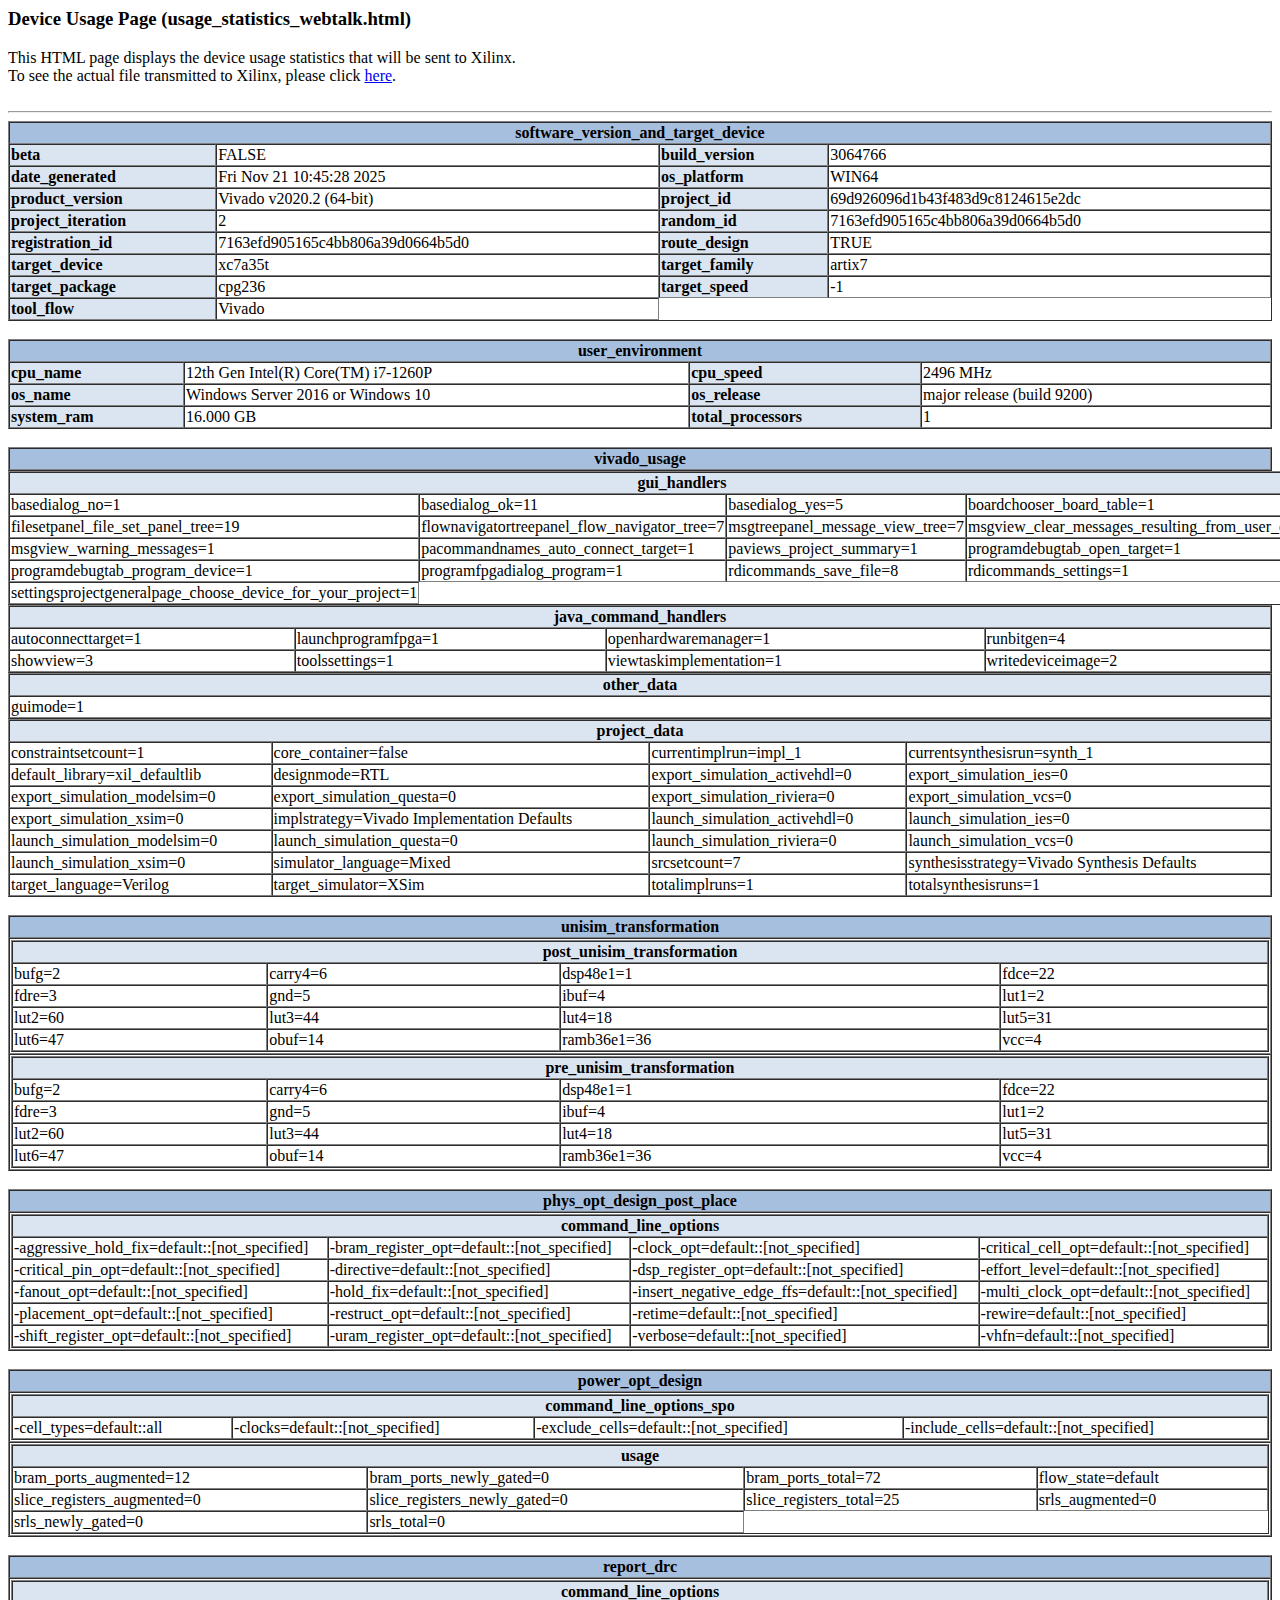
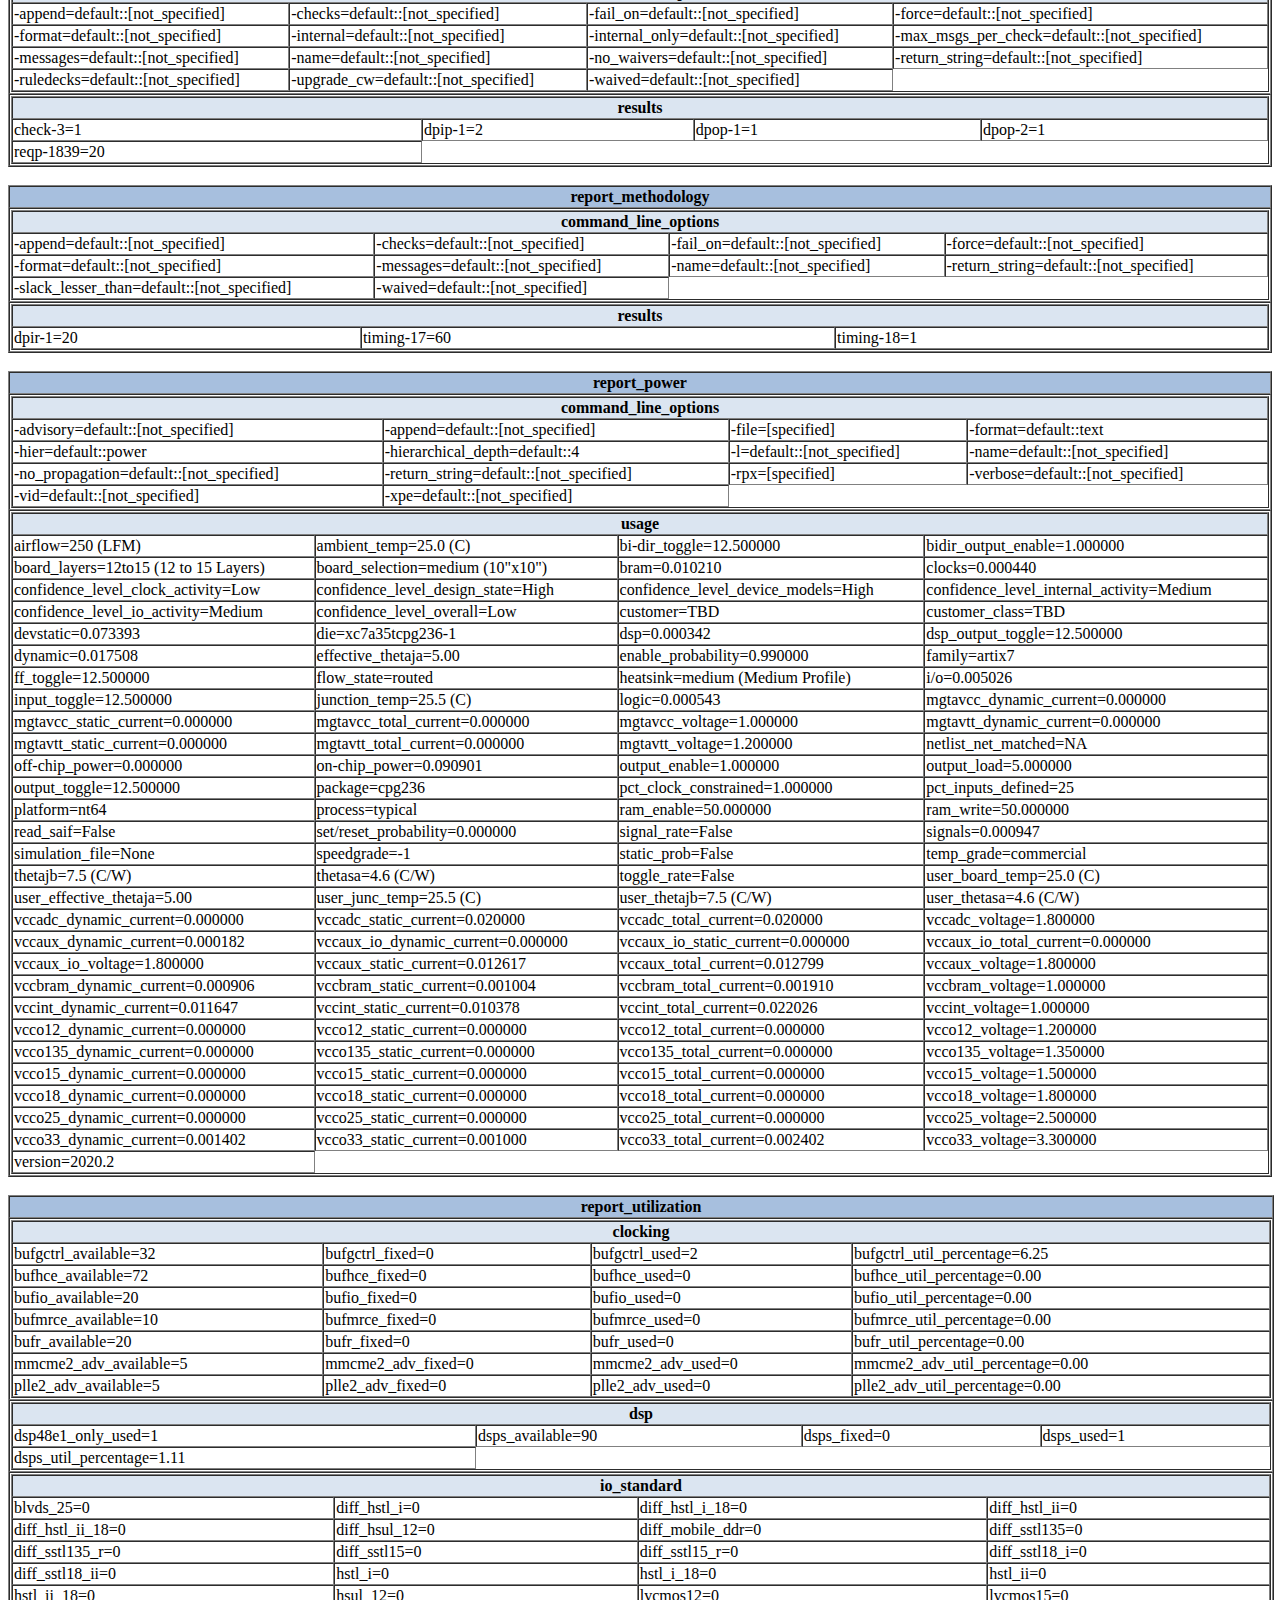
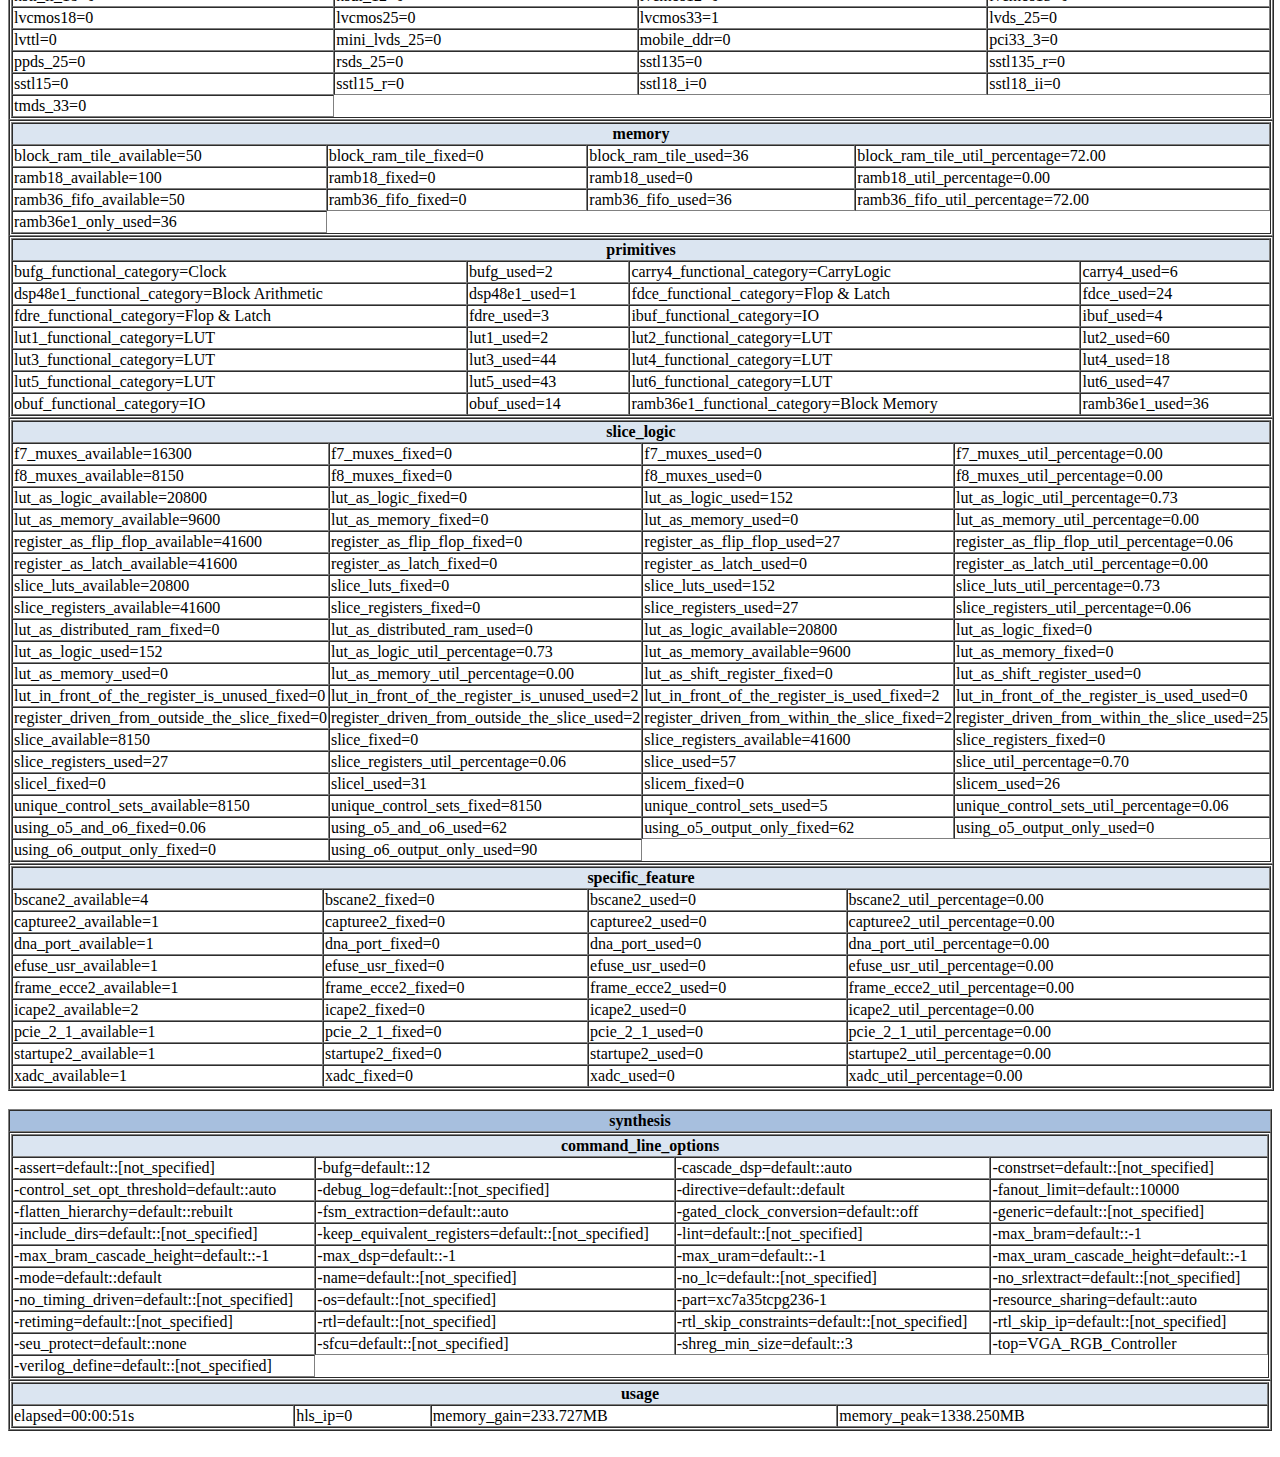
<file: 20251119_VGA/20251121_VGA_BRAM_ROM/20251121_VGA_BRAM_ROM.runs/impl_1/usage_statistics_webtalk.html>
<HTML><HEAD><TITLE>Device Usage Statistics Report</TITLE></HEAD>
<BODY TEXT='#000000' BGCOLOR='#FFFFFF' LINK='#0000EE' VLINK='#551A8B' ALINK='#FF0000'><H3>Device Usage Page (usage_statistics_webtalk.html)</H3>This HTML page displays the device usage statistics that will be sent to Xilinx.<BR>To see the actual file transmitted to Xilinx, please click <A HREF="./usage_statistics_webtalk.xml">here</A>.<BR><BR><HR>
 <TABLE BORDER='1' CELLSPACING='0' WIDTH='100%'>
  <TR ALIGN='CENTER' BGCOLOR='#A7BFDE'><TD COLSPAN='4'><B>software_version_and_target_device</B></TD></TR>
<TR ALIGN='LEFT'>  <TD BGCOLOR='#DBE5F1'><B>beta</B></TD><TD>FALSE</TD>
  <TD BGCOLOR='#DBE5F1'><B>build_version</B></TD><TD>3064766</TD>
</TR><TR ALIGN='LEFT'>  <TD BGCOLOR='#DBE5F1'><B>date_generated</B></TD><TD>Fri Nov 21 10:45:28 2025</TD>
  <TD BGCOLOR='#DBE5F1'><B>os_platform</B></TD><TD>WIN64</TD>
</TR><TR ALIGN='LEFT'>  <TD BGCOLOR='#DBE5F1'><B>product_version</B></TD><TD>Vivado v2020.2 (64-bit)</TD>
  <TD BGCOLOR='#DBE5F1'><B>project_id</B></TD><TD>69d926096d1b43f483d9c8124615e2dc</TD>
</TR><TR ALIGN='LEFT'>  <TD BGCOLOR='#DBE5F1'><B>project_iteration</B></TD><TD>2</TD>
  <TD BGCOLOR='#DBE5F1'><B>random_id</B></TD><TD>7163efd905165c4bb806a39d0664b5d0</TD>
</TR><TR ALIGN='LEFT'>  <TD BGCOLOR='#DBE5F1'><B>registration_id</B></TD><TD>7163efd905165c4bb806a39d0664b5d0</TD>
  <TD BGCOLOR='#DBE5F1'><B>route_design</B></TD><TD>TRUE</TD>
</TR><TR ALIGN='LEFT'>  <TD BGCOLOR='#DBE5F1'><B>target_device</B></TD><TD>xc7a35t</TD>
  <TD BGCOLOR='#DBE5F1'><B>target_family</B></TD><TD>artix7</TD>
</TR><TR ALIGN='LEFT'>  <TD BGCOLOR='#DBE5F1'><B>target_package</B></TD><TD>cpg236</TD>
  <TD BGCOLOR='#DBE5F1'><B>target_speed</B></TD><TD>-1</TD>
</TR><TR ALIGN='LEFT'>  <TD BGCOLOR='#DBE5F1'><B>tool_flow</B></TD><TD>Vivado</TD>
</TR> </TABLE><BR>
 <TABLE BORDER='1' CELLSPACING='0' WIDTH='100%'>
  <TR ALIGN='CENTER' BGCOLOR='#A7BFDE'><TD COLSPAN='4'><B>user_environment</B></TD></TR>
<TR ALIGN='LEFT'>  <TD BGCOLOR='#DBE5F1'><B>cpu_name</B></TD><TD>12th Gen Intel(R) Core(TM) i7-1260P</TD>
  <TD BGCOLOR='#DBE5F1'><B>cpu_speed</B></TD><TD>2496 MHz</TD>
</TR><TR ALIGN='LEFT'>  <TD BGCOLOR='#DBE5F1'><B>os_name</B></TD><TD>Windows Server 2016 or Windows 10</TD>
  <TD BGCOLOR='#DBE5F1'><B>os_release</B></TD><TD>major release  (build 9200)</TD>
</TR><TR ALIGN='LEFT'>  <TD BGCOLOR='#DBE5F1'><B>system_ram</B></TD><TD>16.000 GB</TD>
  <TD BGCOLOR='#DBE5F1'><B>total_processors</B></TD><TD>1</TD>
</TR> </TABLE><BR>
 <TABLE BORDER='1' CELLSPACING='0' WIDTH='100%'>
  <TR ALIGN='CENTER' BGCOLOR='#A7BFDE'><TD COLSPAN='4'><B>vivado_usage</B></TD></TR>
<TR ALIGN='LEFT'>  <TABLE BORDER='1' CELLSPACING='0' WIDTH='100%'>
   <TR ALIGN='CENTER' BGCOLOR='#DBE5F1'><TD COLSPAN='4'><B>gui_handlers</B></TD></TR>
<TR ALIGN='LEFT'>   <TD>basedialog_no=1</TD>
   <TD>basedialog_ok=11</TD>
   <TD>basedialog_yes=5</TD>
   <TD>boardchooser_board_table=1</TD>
</TR><TR ALIGN='LEFT'>   <TD>filesetpanel_file_set_panel_tree=19</TD>
   <TD>flownavigatortreepanel_flow_navigator_tree=7</TD>
   <TD>msgtreepanel_message_view_tree=7</TD>
   <TD>msgview_clear_messages_resulting_from_user_executed=2</TD>
</TR><TR ALIGN='LEFT'>   <TD>msgview_warning_messages=1</TD>
   <TD>pacommandnames_auto_connect_target=1</TD>
   <TD>paviews_project_summary=1</TD>
   <TD>programdebugtab_open_target=1</TD>
</TR><TR ALIGN='LEFT'>   <TD>programdebugtab_program_device=1</TD>
   <TD>programfpgadialog_program=1</TD>
   <TD>rdicommands_save_file=8</TD>
   <TD>rdicommands_settings=1</TD>
</TR><TR ALIGN='LEFT'>   <TD>settingsprojectgeneralpage_choose_device_for_your_project=1</TD>
</TR>  </TABLE>
  <TABLE BORDER='1' CELLSPACING='0' WIDTH='100%'>
   <TR ALIGN='CENTER' BGCOLOR='#DBE5F1'><TD COLSPAN='4'><B>java_command_handlers</B></TD></TR>
<TR ALIGN='LEFT'>   <TD>autoconnecttarget=1</TD>
   <TD>launchprogramfpga=1</TD>
   <TD>openhardwaremanager=1</TD>
   <TD>runbitgen=4</TD>
</TR><TR ALIGN='LEFT'>   <TD>showview=3</TD>
   <TD>toolssettings=1</TD>
   <TD>viewtaskimplementation=1</TD>
   <TD>writedeviceimage=2</TD>
</TR>  </TABLE>
</TR><TR ALIGN='LEFT'>  <TABLE BORDER='1' CELLSPACING='0' WIDTH='100%'>
   <TR ALIGN='CENTER' BGCOLOR='#DBE5F1'><TD COLSPAN='4'><B>other_data</B></TD></TR>
<TR ALIGN='LEFT'>   <TD>guimode=1</TD>
</TR>  </TABLE>
  <TABLE BORDER='1' CELLSPACING='0' WIDTH='100%'>
   <TR ALIGN='CENTER' BGCOLOR='#DBE5F1'><TD COLSPAN='4'><B>project_data</B></TD></TR>
<TR ALIGN='LEFT'>   <TD>constraintsetcount=1</TD>
   <TD>core_container=false</TD>
   <TD>currentimplrun=impl_1</TD>
   <TD>currentsynthesisrun=synth_1</TD>
</TR><TR ALIGN='LEFT'>   <TD>default_library=xil_defaultlib</TD>
   <TD>designmode=RTL</TD>
   <TD>export_simulation_activehdl=0</TD>
   <TD>export_simulation_ies=0</TD>
</TR><TR ALIGN='LEFT'>   <TD>export_simulation_modelsim=0</TD>
   <TD>export_simulation_questa=0</TD>
   <TD>export_simulation_riviera=0</TD>
   <TD>export_simulation_vcs=0</TD>
</TR><TR ALIGN='LEFT'>   <TD>export_simulation_xsim=0</TD>
   <TD>implstrategy=Vivado Implementation Defaults</TD>
   <TD>launch_simulation_activehdl=0</TD>
   <TD>launch_simulation_ies=0</TD>
</TR><TR ALIGN='LEFT'>   <TD>launch_simulation_modelsim=0</TD>
   <TD>launch_simulation_questa=0</TD>
   <TD>launch_simulation_riviera=0</TD>
   <TD>launch_simulation_vcs=0</TD>
</TR><TR ALIGN='LEFT'>   <TD>launch_simulation_xsim=0</TD>
   <TD>simulator_language=Mixed</TD>
   <TD>srcsetcount=7</TD>
   <TD>synthesisstrategy=Vivado Synthesis Defaults</TD>
</TR><TR ALIGN='LEFT'>   <TD>target_language=Verilog</TD>
   <TD>target_simulator=XSim</TD>
   <TD>totalimplruns=1</TD>
   <TD>totalsynthesisruns=1</TD>
</TR>  </TABLE>
</TR> </TABLE><BR>
 <TABLE BORDER='1' CELLSPACING='0' WIDTH='100%'>
  <TR ALIGN='CENTER' BGCOLOR='#A7BFDE'><TD COLSPAN='1'><B>unisim_transformation</B></TD></TR>
   <TR><TD>
   <TABLE BORDER='1' CELLSPACING='0' WIDTH='100%'>
    <TR ALIGN='CENTER' BGCOLOR='#DBE5F1'><TD COLSPAN='4'><B>post_unisim_transformation</B></TD></TR>
<TR ALIGN='LEFT'>    <TD>bufg=2</TD>
    <TD>carry4=6</TD>
    <TD>dsp48e1=1</TD>
    <TD>fdce=22</TD>
</TR><TR ALIGN='LEFT'>    <TD>fdre=3</TD>
    <TD>gnd=5</TD>
    <TD>ibuf=4</TD>
    <TD>lut1=2</TD>
</TR><TR ALIGN='LEFT'>    <TD>lut2=60</TD>
    <TD>lut3=44</TD>
    <TD>lut4=18</TD>
    <TD>lut5=31</TD>
</TR><TR ALIGN='LEFT'>    <TD>lut6=47</TD>
    <TD>obuf=14</TD>
    <TD>ramb36e1=36</TD>
    <TD>vcc=4</TD>
</TR>   </TABLE>
   </TD></TR>
   <TR><TD>
   <TABLE BORDER='1' CELLSPACING='0' WIDTH='100%'>
    <TR ALIGN='CENTER' BGCOLOR='#DBE5F1'><TD COLSPAN='4'><B>pre_unisim_transformation</B></TD></TR>
<TR ALIGN='LEFT'>    <TD>bufg=2</TD>
    <TD>carry4=6</TD>
    <TD>dsp48e1=1</TD>
    <TD>fdce=22</TD>
</TR><TR ALIGN='LEFT'>    <TD>fdre=3</TD>
    <TD>gnd=5</TD>
    <TD>ibuf=4</TD>
    <TD>lut1=2</TD>
</TR><TR ALIGN='LEFT'>    <TD>lut2=60</TD>
    <TD>lut3=44</TD>
    <TD>lut4=18</TD>
    <TD>lut5=31</TD>
</TR><TR ALIGN='LEFT'>    <TD>lut6=47</TD>
    <TD>obuf=14</TD>
    <TD>ramb36e1=36</TD>
    <TD>vcc=4</TD>
</TR>   </TABLE>
   </TD></TR>
  </TABLE><BR>
 <TABLE BORDER='1' CELLSPACING='0' WIDTH='100%'>
  <TR ALIGN='CENTER' BGCOLOR='#A7BFDE'><TD COLSPAN='1'><B>phys_opt_design_post_place</B></TD></TR>
   <TR><TD>
   <TABLE BORDER='1' CELLSPACING='0' WIDTH='100%'>
    <TR ALIGN='CENTER' BGCOLOR='#DBE5F1'><TD COLSPAN='4'><B>command_line_options</B></TD></TR>
<TR ALIGN='LEFT'>    <TD>-aggressive_hold_fix=default::[not_specified]</TD>
    <TD>-bram_register_opt=default::[not_specified]</TD>
    <TD>-clock_opt=default::[not_specified]</TD>
    <TD>-critical_cell_opt=default::[not_specified]</TD>
</TR><TR ALIGN='LEFT'>    <TD>-critical_pin_opt=default::[not_specified]</TD>
    <TD>-directive=default::[not_specified]</TD>
    <TD>-dsp_register_opt=default::[not_specified]</TD>
    <TD>-effort_level=default::[not_specified]</TD>
</TR><TR ALIGN='LEFT'>    <TD>-fanout_opt=default::[not_specified]</TD>
    <TD>-hold_fix=default::[not_specified]</TD>
    <TD>-insert_negative_edge_ffs=default::[not_specified]</TD>
    <TD>-multi_clock_opt=default::[not_specified]</TD>
</TR><TR ALIGN='LEFT'>    <TD>-placement_opt=default::[not_specified]</TD>
    <TD>-restruct_opt=default::[not_specified]</TD>
    <TD>-retime=default::[not_specified]</TD>
    <TD>-rewire=default::[not_specified]</TD>
</TR><TR ALIGN='LEFT'>    <TD>-shift_register_opt=default::[not_specified]</TD>
    <TD>-uram_register_opt=default::[not_specified]</TD>
    <TD>-verbose=default::[not_specified]</TD>
    <TD>-vhfn=default::[not_specified]</TD>
</TR>   </TABLE>
   </TD></TR>
  </TABLE><BR>
 <TABLE BORDER='1' CELLSPACING='0' WIDTH='100%'>
  <TR ALIGN='CENTER' BGCOLOR='#A7BFDE'><TD COLSPAN='1'><B>power_opt_design</B></TD></TR>
   <TR><TD>
   <TABLE BORDER='1' CELLSPACING='0' WIDTH='100%'>
    <TR ALIGN='CENTER' BGCOLOR='#DBE5F1'><TD COLSPAN='4'><B>command_line_options_spo</B></TD></TR>
<TR ALIGN='LEFT'>    <TD>-cell_types=default::all</TD>
    <TD>-clocks=default::[not_specified]</TD>
    <TD>-exclude_cells=default::[not_specified]</TD>
    <TD>-include_cells=default::[not_specified]</TD>
</TR>   </TABLE>
   </TD></TR>
   <TR><TD>
   <TABLE BORDER='1' CELLSPACING='0' WIDTH='100%'>
    <TR ALIGN='CENTER' BGCOLOR='#DBE5F1'><TD COLSPAN='4'><B>usage</B></TD></TR>
<TR ALIGN='LEFT'>    <TD>bram_ports_augmented=12</TD>
    <TD>bram_ports_newly_gated=0</TD>
    <TD>bram_ports_total=72</TD>
    <TD>flow_state=default</TD>
</TR><TR ALIGN='LEFT'>    <TD>slice_registers_augmented=0</TD>
    <TD>slice_registers_newly_gated=0</TD>
    <TD>slice_registers_total=25</TD>
    <TD>srls_augmented=0</TD>
</TR><TR ALIGN='LEFT'>    <TD>srls_newly_gated=0</TD>
    <TD>srls_total=0</TD>
</TR>   </TABLE>
   </TD></TR>
  </TABLE><BR>
 <TABLE BORDER='1' CELLSPACING='0' WIDTH='100%'>
  <TR ALIGN='CENTER' BGCOLOR='#A7BFDE'><TD COLSPAN='1'><B>report_drc</B></TD></TR>
   <TR><TD>
   <TABLE BORDER='1' CELLSPACING='0' WIDTH='100%'>
    <TR ALIGN='CENTER' BGCOLOR='#DBE5F1'><TD COLSPAN='4'><B>command_line_options</B></TD></TR>
<TR ALIGN='LEFT'>    <TD>-append=default::[not_specified]</TD>
    <TD>-checks=default::[not_specified]</TD>
    <TD>-fail_on=default::[not_specified]</TD>
    <TD>-force=default::[not_specified]</TD>
</TR><TR ALIGN='LEFT'>    <TD>-format=default::[not_specified]</TD>
    <TD>-internal=default::[not_specified]</TD>
    <TD>-internal_only=default::[not_specified]</TD>
    <TD>-max_msgs_per_check=default::[not_specified]</TD>
</TR><TR ALIGN='LEFT'>    <TD>-messages=default::[not_specified]</TD>
    <TD>-name=default::[not_specified]</TD>
    <TD>-no_waivers=default::[not_specified]</TD>
    <TD>-return_string=default::[not_specified]</TD>
</TR><TR ALIGN='LEFT'>    <TD>-ruledecks=default::[not_specified]</TD>
    <TD>-upgrade_cw=default::[not_specified]</TD>
    <TD>-waived=default::[not_specified]</TD>
</TR>   </TABLE>
   </TD></TR>
   <TR><TD>
   <TABLE BORDER='1' CELLSPACING='0' WIDTH='100%'>
    <TR ALIGN='CENTER' BGCOLOR='#DBE5F1'><TD COLSPAN='4'><B>results</B></TD></TR>
<TR ALIGN='LEFT'>    <TD>check-3=1</TD>
    <TD>dpip-1=2</TD>
    <TD>dpop-1=1</TD>
    <TD>dpop-2=1</TD>
</TR><TR ALIGN='LEFT'>    <TD>reqp-1839=20</TD>
</TR>   </TABLE>
   </TD></TR>
  </TABLE><BR>
 <TABLE BORDER='1' CELLSPACING='0' WIDTH='100%'>
  <TR ALIGN='CENTER' BGCOLOR='#A7BFDE'><TD COLSPAN='1'><B>report_methodology</B></TD></TR>
   <TR><TD>
   <TABLE BORDER='1' CELLSPACING='0' WIDTH='100%'>
    <TR ALIGN='CENTER' BGCOLOR='#DBE5F1'><TD COLSPAN='4'><B>command_line_options</B></TD></TR>
<TR ALIGN='LEFT'>    <TD>-append=default::[not_specified]</TD>
    <TD>-checks=default::[not_specified]</TD>
    <TD>-fail_on=default::[not_specified]</TD>
    <TD>-force=default::[not_specified]</TD>
</TR><TR ALIGN='LEFT'>    <TD>-format=default::[not_specified]</TD>
    <TD>-messages=default::[not_specified]</TD>
    <TD>-name=default::[not_specified]</TD>
    <TD>-return_string=default::[not_specified]</TD>
</TR><TR ALIGN='LEFT'>    <TD>-slack_lesser_than=default::[not_specified]</TD>
    <TD>-waived=default::[not_specified]</TD>
</TR>   </TABLE>
   </TD></TR>
   <TR><TD>
   <TABLE BORDER='1' CELLSPACING='0' WIDTH='100%'>
    <TR ALIGN='CENTER' BGCOLOR='#DBE5F1'><TD COLSPAN='4'><B>results</B></TD></TR>
<TR ALIGN='LEFT'>    <TD>dpir-1=20</TD>
    <TD>timing-17=60</TD>
    <TD>timing-18=1</TD>
</TR>   </TABLE>
   </TD></TR>
  </TABLE><BR>
 <TABLE BORDER='1' CELLSPACING='0' WIDTH='100%'>
  <TR ALIGN='CENTER' BGCOLOR='#A7BFDE'><TD COLSPAN='1'><B>report_power</B></TD></TR>
   <TR><TD>
   <TABLE BORDER='1' CELLSPACING='0' WIDTH='100%'>
    <TR ALIGN='CENTER' BGCOLOR='#DBE5F1'><TD COLSPAN='4'><B>command_line_options</B></TD></TR>
<TR ALIGN='LEFT'>    <TD>-advisory=default::[not_specified]</TD>
    <TD>-append=default::[not_specified]</TD>
    <TD>-file=[specified]</TD>
    <TD>-format=default::text</TD>
</TR><TR ALIGN='LEFT'>    <TD>-hier=default::power</TD>
    <TD>-hierarchical_depth=default::4</TD>
    <TD>-l=default::[not_specified]</TD>
    <TD>-name=default::[not_specified]</TD>
</TR><TR ALIGN='LEFT'>    <TD>-no_propagation=default::[not_specified]</TD>
    <TD>-return_string=default::[not_specified]</TD>
    <TD>-rpx=[specified]</TD>
    <TD>-verbose=default::[not_specified]</TD>
</TR><TR ALIGN='LEFT'>    <TD>-vid=default::[not_specified]</TD>
    <TD>-xpe=default::[not_specified]</TD>
</TR>   </TABLE>
   </TD></TR>
   <TR><TD>
   <TABLE BORDER='1' CELLSPACING='0' WIDTH='100%'>
    <TR ALIGN='CENTER' BGCOLOR='#DBE5F1'><TD COLSPAN='4'><B>usage</B></TD></TR>
<TR ALIGN='LEFT'>    <TD>airflow=250 (LFM)</TD>
    <TD>ambient_temp=25.0 (C)</TD>
    <TD>bi-dir_toggle=12.500000</TD>
    <TD>bidir_output_enable=1.000000</TD>
</TR><TR ALIGN='LEFT'>    <TD>board_layers=12to15 (12 to 15 Layers)</TD>
    <TD>board_selection=medium (10&quot;x10&quot;)</TD>
    <TD>bram=0.010210</TD>
    <TD>clocks=0.000440</TD>
</TR><TR ALIGN='LEFT'>    <TD>confidence_level_clock_activity=Low</TD>
    <TD>confidence_level_design_state=High</TD>
    <TD>confidence_level_device_models=High</TD>
    <TD>confidence_level_internal_activity=Medium</TD>
</TR><TR ALIGN='LEFT'>    <TD>confidence_level_io_activity=Medium</TD>
    <TD>confidence_level_overall=Low</TD>
    <TD>customer=TBD</TD>
    <TD>customer_class=TBD</TD>
</TR><TR ALIGN='LEFT'>    <TD>devstatic=0.073393</TD>
    <TD>die=xc7a35tcpg236-1</TD>
    <TD>dsp=0.000342</TD>
    <TD>dsp_output_toggle=12.500000</TD>
</TR><TR ALIGN='LEFT'>    <TD>dynamic=0.017508</TD>
    <TD>effective_thetaja=5.00</TD>
    <TD>enable_probability=0.990000</TD>
    <TD>family=artix7</TD>
</TR><TR ALIGN='LEFT'>    <TD>ff_toggle=12.500000</TD>
    <TD>flow_state=routed</TD>
    <TD>heatsink=medium (Medium Profile)</TD>
    <TD>i/o=0.005026</TD>
</TR><TR ALIGN='LEFT'>    <TD>input_toggle=12.500000</TD>
    <TD>junction_temp=25.5 (C)</TD>
    <TD>logic=0.000543</TD>
    <TD>mgtavcc_dynamic_current=0.000000</TD>
</TR><TR ALIGN='LEFT'>    <TD>mgtavcc_static_current=0.000000</TD>
    <TD>mgtavcc_total_current=0.000000</TD>
    <TD>mgtavcc_voltage=1.000000</TD>
    <TD>mgtavtt_dynamic_current=0.000000</TD>
</TR><TR ALIGN='LEFT'>    <TD>mgtavtt_static_current=0.000000</TD>
    <TD>mgtavtt_total_current=0.000000</TD>
    <TD>mgtavtt_voltage=1.200000</TD>
    <TD>netlist_net_matched=NA</TD>
</TR><TR ALIGN='LEFT'>    <TD>off-chip_power=0.000000</TD>
    <TD>on-chip_power=0.090901</TD>
    <TD>output_enable=1.000000</TD>
    <TD>output_load=5.000000</TD>
</TR><TR ALIGN='LEFT'>    <TD>output_toggle=12.500000</TD>
    <TD>package=cpg236</TD>
    <TD>pct_clock_constrained=1.000000</TD>
    <TD>pct_inputs_defined=25</TD>
</TR><TR ALIGN='LEFT'>    <TD>platform=nt64</TD>
    <TD>process=typical</TD>
    <TD>ram_enable=50.000000</TD>
    <TD>ram_write=50.000000</TD>
</TR><TR ALIGN='LEFT'>    <TD>read_saif=False</TD>
    <TD>set/reset_probability=0.000000</TD>
    <TD>signal_rate=False</TD>
    <TD>signals=0.000947</TD>
</TR><TR ALIGN='LEFT'>    <TD>simulation_file=None</TD>
    <TD>speedgrade=-1</TD>
    <TD>static_prob=False</TD>
    <TD>temp_grade=commercial</TD>
</TR><TR ALIGN='LEFT'>    <TD>thetajb=7.5 (C/W)</TD>
    <TD>thetasa=4.6 (C/W)</TD>
    <TD>toggle_rate=False</TD>
    <TD>user_board_temp=25.0 (C)</TD>
</TR><TR ALIGN='LEFT'>    <TD>user_effective_thetaja=5.00</TD>
    <TD>user_junc_temp=25.5 (C)</TD>
    <TD>user_thetajb=7.5 (C/W)</TD>
    <TD>user_thetasa=4.6 (C/W)</TD>
</TR><TR ALIGN='LEFT'>    <TD>vccadc_dynamic_current=0.000000</TD>
    <TD>vccadc_static_current=0.020000</TD>
    <TD>vccadc_total_current=0.020000</TD>
    <TD>vccadc_voltage=1.800000</TD>
</TR><TR ALIGN='LEFT'>    <TD>vccaux_dynamic_current=0.000182</TD>
    <TD>vccaux_io_dynamic_current=0.000000</TD>
    <TD>vccaux_io_static_current=0.000000</TD>
    <TD>vccaux_io_total_current=0.000000</TD>
</TR><TR ALIGN='LEFT'>    <TD>vccaux_io_voltage=1.800000</TD>
    <TD>vccaux_static_current=0.012617</TD>
    <TD>vccaux_total_current=0.012799</TD>
    <TD>vccaux_voltage=1.800000</TD>
</TR><TR ALIGN='LEFT'>    <TD>vccbram_dynamic_current=0.000906</TD>
    <TD>vccbram_static_current=0.001004</TD>
    <TD>vccbram_total_current=0.001910</TD>
    <TD>vccbram_voltage=1.000000</TD>
</TR><TR ALIGN='LEFT'>    <TD>vccint_dynamic_current=0.011647</TD>
    <TD>vccint_static_current=0.010378</TD>
    <TD>vccint_total_current=0.022026</TD>
    <TD>vccint_voltage=1.000000</TD>
</TR><TR ALIGN='LEFT'>    <TD>vcco12_dynamic_current=0.000000</TD>
    <TD>vcco12_static_current=0.000000</TD>
    <TD>vcco12_total_current=0.000000</TD>
    <TD>vcco12_voltage=1.200000</TD>
</TR><TR ALIGN='LEFT'>    <TD>vcco135_dynamic_current=0.000000</TD>
    <TD>vcco135_static_current=0.000000</TD>
    <TD>vcco135_total_current=0.000000</TD>
    <TD>vcco135_voltage=1.350000</TD>
</TR><TR ALIGN='LEFT'>    <TD>vcco15_dynamic_current=0.000000</TD>
    <TD>vcco15_static_current=0.000000</TD>
    <TD>vcco15_total_current=0.000000</TD>
    <TD>vcco15_voltage=1.500000</TD>
</TR><TR ALIGN='LEFT'>    <TD>vcco18_dynamic_current=0.000000</TD>
    <TD>vcco18_static_current=0.000000</TD>
    <TD>vcco18_total_current=0.000000</TD>
    <TD>vcco18_voltage=1.800000</TD>
</TR><TR ALIGN='LEFT'>    <TD>vcco25_dynamic_current=0.000000</TD>
    <TD>vcco25_static_current=0.000000</TD>
    <TD>vcco25_total_current=0.000000</TD>
    <TD>vcco25_voltage=2.500000</TD>
</TR><TR ALIGN='LEFT'>    <TD>vcco33_dynamic_current=0.001402</TD>
    <TD>vcco33_static_current=0.001000</TD>
    <TD>vcco33_total_current=0.002402</TD>
    <TD>vcco33_voltage=3.300000</TD>
</TR><TR ALIGN='LEFT'>    <TD>version=2020.2</TD>
</TR>   </TABLE>
   </TD></TR>
  </TABLE><BR>
 <TABLE BORDER='1' CELLSPACING='0' WIDTH='100%'>
  <TR ALIGN='CENTER' BGCOLOR='#A7BFDE'><TD COLSPAN='1'><B>report_utilization</B></TD></TR>
   <TR><TD>
   <TABLE BORDER='1' CELLSPACING='0' WIDTH='100%'>
    <TR ALIGN='CENTER' BGCOLOR='#DBE5F1'><TD COLSPAN='4'><B>clocking</B></TD></TR>
<TR ALIGN='LEFT'>    <TD>bufgctrl_available=32</TD>
    <TD>bufgctrl_fixed=0</TD>
    <TD>bufgctrl_used=2</TD>
    <TD>bufgctrl_util_percentage=6.25</TD>
</TR><TR ALIGN='LEFT'>    <TD>bufhce_available=72</TD>
    <TD>bufhce_fixed=0</TD>
    <TD>bufhce_used=0</TD>
    <TD>bufhce_util_percentage=0.00</TD>
</TR><TR ALIGN='LEFT'>    <TD>bufio_available=20</TD>
    <TD>bufio_fixed=0</TD>
    <TD>bufio_used=0</TD>
    <TD>bufio_util_percentage=0.00</TD>
</TR><TR ALIGN='LEFT'>    <TD>bufmrce_available=10</TD>
    <TD>bufmrce_fixed=0</TD>
    <TD>bufmrce_used=0</TD>
    <TD>bufmrce_util_percentage=0.00</TD>
</TR><TR ALIGN='LEFT'>    <TD>bufr_available=20</TD>
    <TD>bufr_fixed=0</TD>
    <TD>bufr_used=0</TD>
    <TD>bufr_util_percentage=0.00</TD>
</TR><TR ALIGN='LEFT'>    <TD>mmcme2_adv_available=5</TD>
    <TD>mmcme2_adv_fixed=0</TD>
    <TD>mmcme2_adv_used=0</TD>
    <TD>mmcme2_adv_util_percentage=0.00</TD>
</TR><TR ALIGN='LEFT'>    <TD>plle2_adv_available=5</TD>
    <TD>plle2_adv_fixed=0</TD>
    <TD>plle2_adv_used=0</TD>
    <TD>plle2_adv_util_percentage=0.00</TD>
</TR>   </TABLE>
   </TD></TR>
   <TR><TD>
   <TABLE BORDER='1' CELLSPACING='0' WIDTH='100%'>
    <TR ALIGN='CENTER' BGCOLOR='#DBE5F1'><TD COLSPAN='4'><B>dsp</B></TD></TR>
<TR ALIGN='LEFT'>    <TD>dsp48e1_only_used=1</TD>
    <TD>dsps_available=90</TD>
    <TD>dsps_fixed=0</TD>
    <TD>dsps_used=1</TD>
</TR><TR ALIGN='LEFT'>    <TD>dsps_util_percentage=1.11</TD>
</TR>   </TABLE>
   </TD></TR>
   <TR><TD>
   <TABLE BORDER='1' CELLSPACING='0' WIDTH='100%'>
    <TR ALIGN='CENTER' BGCOLOR='#DBE5F1'><TD COLSPAN='4'><B>io_standard</B></TD></TR>
<TR ALIGN='LEFT'>    <TD>blvds_25=0</TD>
    <TD>diff_hstl_i=0</TD>
    <TD>diff_hstl_i_18=0</TD>
    <TD>diff_hstl_ii=0</TD>
</TR><TR ALIGN='LEFT'>    <TD>diff_hstl_ii_18=0</TD>
    <TD>diff_hsul_12=0</TD>
    <TD>diff_mobile_ddr=0</TD>
    <TD>diff_sstl135=0</TD>
</TR><TR ALIGN='LEFT'>    <TD>diff_sstl135_r=0</TD>
    <TD>diff_sstl15=0</TD>
    <TD>diff_sstl15_r=0</TD>
    <TD>diff_sstl18_i=0</TD>
</TR><TR ALIGN='LEFT'>    <TD>diff_sstl18_ii=0</TD>
    <TD>hstl_i=0</TD>
    <TD>hstl_i_18=0</TD>
    <TD>hstl_ii=0</TD>
</TR><TR ALIGN='LEFT'>    <TD>hstl_ii_18=0</TD>
    <TD>hsul_12=0</TD>
    <TD>lvcmos12=0</TD>
    <TD>lvcmos15=0</TD>
</TR><TR ALIGN='LEFT'>    <TD>lvcmos18=0</TD>
    <TD>lvcmos25=0</TD>
    <TD>lvcmos33=1</TD>
    <TD>lvds_25=0</TD>
</TR><TR ALIGN='LEFT'>    <TD>lvttl=0</TD>
    <TD>mini_lvds_25=0</TD>
    <TD>mobile_ddr=0</TD>
    <TD>pci33_3=0</TD>
</TR><TR ALIGN='LEFT'>    <TD>ppds_25=0</TD>
    <TD>rsds_25=0</TD>
    <TD>sstl135=0</TD>
    <TD>sstl135_r=0</TD>
</TR><TR ALIGN='LEFT'>    <TD>sstl15=0</TD>
    <TD>sstl15_r=0</TD>
    <TD>sstl18_i=0</TD>
    <TD>sstl18_ii=0</TD>
</TR><TR ALIGN='LEFT'>    <TD>tmds_33=0</TD>
</TR>   </TABLE>
   </TD></TR>
   <TR><TD>
   <TABLE BORDER='1' CELLSPACING='0' WIDTH='100%'>
    <TR ALIGN='CENTER' BGCOLOR='#DBE5F1'><TD COLSPAN='4'><B>memory</B></TD></TR>
<TR ALIGN='LEFT'>    <TD>block_ram_tile_available=50</TD>
    <TD>block_ram_tile_fixed=0</TD>
    <TD>block_ram_tile_used=36</TD>
    <TD>block_ram_tile_util_percentage=72.00</TD>
</TR><TR ALIGN='LEFT'>    <TD>ramb18_available=100</TD>
    <TD>ramb18_fixed=0</TD>
    <TD>ramb18_used=0</TD>
    <TD>ramb18_util_percentage=0.00</TD>
</TR><TR ALIGN='LEFT'>    <TD>ramb36_fifo_available=50</TD>
    <TD>ramb36_fifo_fixed=0</TD>
    <TD>ramb36_fifo_used=36</TD>
    <TD>ramb36_fifo_util_percentage=72.00</TD>
</TR><TR ALIGN='LEFT'>    <TD>ramb36e1_only_used=36</TD>
</TR>   </TABLE>
   </TD></TR>
   <TR><TD>
   <TABLE BORDER='1' CELLSPACING='0' WIDTH='100%'>
    <TR ALIGN='CENTER' BGCOLOR='#DBE5F1'><TD COLSPAN='4'><B>primitives</B></TD></TR>
<TR ALIGN='LEFT'>    <TD>bufg_functional_category=Clock</TD>
    <TD>bufg_used=2</TD>
    <TD>carry4_functional_category=CarryLogic</TD>
    <TD>carry4_used=6</TD>
</TR><TR ALIGN='LEFT'>    <TD>dsp48e1_functional_category=Block Arithmetic</TD>
    <TD>dsp48e1_used=1</TD>
    <TD>fdce_functional_category=Flop &amp; Latch</TD>
    <TD>fdce_used=24</TD>
</TR><TR ALIGN='LEFT'>    <TD>fdre_functional_category=Flop &amp; Latch</TD>
    <TD>fdre_used=3</TD>
    <TD>ibuf_functional_category=IO</TD>
    <TD>ibuf_used=4</TD>
</TR><TR ALIGN='LEFT'>    <TD>lut1_functional_category=LUT</TD>
    <TD>lut1_used=2</TD>
    <TD>lut2_functional_category=LUT</TD>
    <TD>lut2_used=60</TD>
</TR><TR ALIGN='LEFT'>    <TD>lut3_functional_category=LUT</TD>
    <TD>lut3_used=44</TD>
    <TD>lut4_functional_category=LUT</TD>
    <TD>lut4_used=18</TD>
</TR><TR ALIGN='LEFT'>    <TD>lut5_functional_category=LUT</TD>
    <TD>lut5_used=43</TD>
    <TD>lut6_functional_category=LUT</TD>
    <TD>lut6_used=47</TD>
</TR><TR ALIGN='LEFT'>    <TD>obuf_functional_category=IO</TD>
    <TD>obuf_used=14</TD>
    <TD>ramb36e1_functional_category=Block Memory</TD>
    <TD>ramb36e1_used=36</TD>
</TR>   </TABLE>
   </TD></TR>
   <TR><TD>
   <TABLE BORDER='1' CELLSPACING='0' WIDTH='100%'>
    <TR ALIGN='CENTER' BGCOLOR='#DBE5F1'><TD COLSPAN='4'><B>slice_logic</B></TD></TR>
<TR ALIGN='LEFT'>    <TD>f7_muxes_available=16300</TD>
    <TD>f7_muxes_fixed=0</TD>
    <TD>f7_muxes_used=0</TD>
    <TD>f7_muxes_util_percentage=0.00</TD>
</TR><TR ALIGN='LEFT'>    <TD>f8_muxes_available=8150</TD>
    <TD>f8_muxes_fixed=0</TD>
    <TD>f8_muxes_used=0</TD>
    <TD>f8_muxes_util_percentage=0.00</TD>
</TR><TR ALIGN='LEFT'>    <TD>lut_as_logic_available=20800</TD>
    <TD>lut_as_logic_fixed=0</TD>
    <TD>lut_as_logic_used=152</TD>
    <TD>lut_as_logic_util_percentage=0.73</TD>
</TR><TR ALIGN='LEFT'>    <TD>lut_as_memory_available=9600</TD>
    <TD>lut_as_memory_fixed=0</TD>
    <TD>lut_as_memory_used=0</TD>
    <TD>lut_as_memory_util_percentage=0.00</TD>
</TR><TR ALIGN='LEFT'>    <TD>register_as_flip_flop_available=41600</TD>
    <TD>register_as_flip_flop_fixed=0</TD>
    <TD>register_as_flip_flop_used=27</TD>
    <TD>register_as_flip_flop_util_percentage=0.06</TD>
</TR><TR ALIGN='LEFT'>    <TD>register_as_latch_available=41600</TD>
    <TD>register_as_latch_fixed=0</TD>
    <TD>register_as_latch_used=0</TD>
    <TD>register_as_latch_util_percentage=0.00</TD>
</TR><TR ALIGN='LEFT'>    <TD>slice_luts_available=20800</TD>
    <TD>slice_luts_fixed=0</TD>
    <TD>slice_luts_used=152</TD>
    <TD>slice_luts_util_percentage=0.73</TD>
</TR><TR ALIGN='LEFT'>    <TD>slice_registers_available=41600</TD>
    <TD>slice_registers_fixed=0</TD>
    <TD>slice_registers_used=27</TD>
    <TD>slice_registers_util_percentage=0.06</TD>
</TR><TR ALIGN='LEFT'>    <TD>lut_as_distributed_ram_fixed=0</TD>
    <TD>lut_as_distributed_ram_used=0</TD>
    <TD>lut_as_logic_available=20800</TD>
    <TD>lut_as_logic_fixed=0</TD>
</TR><TR ALIGN='LEFT'>    <TD>lut_as_logic_used=152</TD>
    <TD>lut_as_logic_util_percentage=0.73</TD>
    <TD>lut_as_memory_available=9600</TD>
    <TD>lut_as_memory_fixed=0</TD>
</TR><TR ALIGN='LEFT'>    <TD>lut_as_memory_used=0</TD>
    <TD>lut_as_memory_util_percentage=0.00</TD>
    <TD>lut_as_shift_register_fixed=0</TD>
    <TD>lut_as_shift_register_used=0</TD>
</TR><TR ALIGN='LEFT'>    <TD>lut_in_front_of_the_register_is_unused_fixed=0</TD>
    <TD>lut_in_front_of_the_register_is_unused_used=2</TD>
    <TD>lut_in_front_of_the_register_is_used_fixed=2</TD>
    <TD>lut_in_front_of_the_register_is_used_used=0</TD>
</TR><TR ALIGN='LEFT'>    <TD>register_driven_from_outside_the_slice_fixed=0</TD>
    <TD>register_driven_from_outside_the_slice_used=2</TD>
    <TD>register_driven_from_within_the_slice_fixed=2</TD>
    <TD>register_driven_from_within_the_slice_used=25</TD>
</TR><TR ALIGN='LEFT'>    <TD>slice_available=8150</TD>
    <TD>slice_fixed=0</TD>
    <TD>slice_registers_available=41600</TD>
    <TD>slice_registers_fixed=0</TD>
</TR><TR ALIGN='LEFT'>    <TD>slice_registers_used=27</TD>
    <TD>slice_registers_util_percentage=0.06</TD>
    <TD>slice_used=57</TD>
    <TD>slice_util_percentage=0.70</TD>
</TR><TR ALIGN='LEFT'>    <TD>slicel_fixed=0</TD>
    <TD>slicel_used=31</TD>
    <TD>slicem_fixed=0</TD>
    <TD>slicem_used=26</TD>
</TR><TR ALIGN='LEFT'>    <TD>unique_control_sets_available=8150</TD>
    <TD>unique_control_sets_fixed=8150</TD>
    <TD>unique_control_sets_used=5</TD>
    <TD>unique_control_sets_util_percentage=0.06</TD>
</TR><TR ALIGN='LEFT'>    <TD>using_o5_and_o6_fixed=0.06</TD>
    <TD>using_o5_and_o6_used=62</TD>
    <TD>using_o5_output_only_fixed=62</TD>
    <TD>using_o5_output_only_used=0</TD>
</TR><TR ALIGN='LEFT'>    <TD>using_o6_output_only_fixed=0</TD>
    <TD>using_o6_output_only_used=90</TD>
</TR>   </TABLE>
   </TD></TR>
   <TR><TD>
   <TABLE BORDER='1' CELLSPACING='0' WIDTH='100%'>
    <TR ALIGN='CENTER' BGCOLOR='#DBE5F1'><TD COLSPAN='4'><B>specific_feature</B></TD></TR>
<TR ALIGN='LEFT'>    <TD>bscane2_available=4</TD>
    <TD>bscane2_fixed=0</TD>
    <TD>bscane2_used=0</TD>
    <TD>bscane2_util_percentage=0.00</TD>
</TR><TR ALIGN='LEFT'>    <TD>capturee2_available=1</TD>
    <TD>capturee2_fixed=0</TD>
    <TD>capturee2_used=0</TD>
    <TD>capturee2_util_percentage=0.00</TD>
</TR><TR ALIGN='LEFT'>    <TD>dna_port_available=1</TD>
    <TD>dna_port_fixed=0</TD>
    <TD>dna_port_used=0</TD>
    <TD>dna_port_util_percentage=0.00</TD>
</TR><TR ALIGN='LEFT'>    <TD>efuse_usr_available=1</TD>
    <TD>efuse_usr_fixed=0</TD>
    <TD>efuse_usr_used=0</TD>
    <TD>efuse_usr_util_percentage=0.00</TD>
</TR><TR ALIGN='LEFT'>    <TD>frame_ecce2_available=1</TD>
    <TD>frame_ecce2_fixed=0</TD>
    <TD>frame_ecce2_used=0</TD>
    <TD>frame_ecce2_util_percentage=0.00</TD>
</TR><TR ALIGN='LEFT'>    <TD>icape2_available=2</TD>
    <TD>icape2_fixed=0</TD>
    <TD>icape2_used=0</TD>
    <TD>icape2_util_percentage=0.00</TD>
</TR><TR ALIGN='LEFT'>    <TD>pcie_2_1_available=1</TD>
    <TD>pcie_2_1_fixed=0</TD>
    <TD>pcie_2_1_used=0</TD>
    <TD>pcie_2_1_util_percentage=0.00</TD>
</TR><TR ALIGN='LEFT'>    <TD>startupe2_available=1</TD>
    <TD>startupe2_fixed=0</TD>
    <TD>startupe2_used=0</TD>
    <TD>startupe2_util_percentage=0.00</TD>
</TR><TR ALIGN='LEFT'>    <TD>xadc_available=1</TD>
    <TD>xadc_fixed=0</TD>
    <TD>xadc_used=0</TD>
    <TD>xadc_util_percentage=0.00</TD>
</TR>   </TABLE>
   </TD></TR>
  </TABLE><BR>
 <TABLE BORDER='1' CELLSPACING='0' WIDTH='100%'>
  <TR ALIGN='CENTER' BGCOLOR='#A7BFDE'><TD COLSPAN='1'><B>synthesis</B></TD></TR>
   <TR><TD>
   <TABLE BORDER='1' CELLSPACING='0' WIDTH='100%'>
    <TR ALIGN='CENTER' BGCOLOR='#DBE5F1'><TD COLSPAN='4'><B>command_line_options</B></TD></TR>
<TR ALIGN='LEFT'>    <TD>-assert=default::[not_specified]</TD>
    <TD>-bufg=default::12</TD>
    <TD>-cascade_dsp=default::auto</TD>
    <TD>-constrset=default::[not_specified]</TD>
</TR><TR ALIGN='LEFT'>    <TD>-control_set_opt_threshold=default::auto</TD>
    <TD>-debug_log=default::[not_specified]</TD>
    <TD>-directive=default::default</TD>
    <TD>-fanout_limit=default::10000</TD>
</TR><TR ALIGN='LEFT'>    <TD>-flatten_hierarchy=default::rebuilt</TD>
    <TD>-fsm_extraction=default::auto</TD>
    <TD>-gated_clock_conversion=default::off</TD>
    <TD>-generic=default::[not_specified]</TD>
</TR><TR ALIGN='LEFT'>    <TD>-include_dirs=default::[not_specified]</TD>
    <TD>-keep_equivalent_registers=default::[not_specified]</TD>
    <TD>-lint=default::[not_specified]</TD>
    <TD>-max_bram=default::-1</TD>
</TR><TR ALIGN='LEFT'>    <TD>-max_bram_cascade_height=default::-1</TD>
    <TD>-max_dsp=default::-1</TD>
    <TD>-max_uram=default::-1</TD>
    <TD>-max_uram_cascade_height=default::-1</TD>
</TR><TR ALIGN='LEFT'>    <TD>-mode=default::default</TD>
    <TD>-name=default::[not_specified]</TD>
    <TD>-no_lc=default::[not_specified]</TD>
    <TD>-no_srlextract=default::[not_specified]</TD>
</TR><TR ALIGN='LEFT'>    <TD>-no_timing_driven=default::[not_specified]</TD>
    <TD>-os=default::[not_specified]</TD>
    <TD>-part=xc7a35tcpg236-1</TD>
    <TD>-resource_sharing=default::auto</TD>
</TR><TR ALIGN='LEFT'>    <TD>-retiming=default::[not_specified]</TD>
    <TD>-rtl=default::[not_specified]</TD>
    <TD>-rtl_skip_constraints=default::[not_specified]</TD>
    <TD>-rtl_skip_ip=default::[not_specified]</TD>
</TR><TR ALIGN='LEFT'>    <TD>-seu_protect=default::none</TD>
    <TD>-sfcu=default::[not_specified]</TD>
    <TD>-shreg_min_size=default::3</TD>
    <TD>-top=VGA_RGB_Controller</TD>
</TR><TR ALIGN='LEFT'>    <TD>-verilog_define=default::[not_specified]</TD>
</TR>   </TABLE>
   </TD></TR>
   <TR><TD>
   <TABLE BORDER='1' CELLSPACING='0' WIDTH='100%'>
    <TR ALIGN='CENTER' BGCOLOR='#DBE5F1'><TD COLSPAN='4'><B>usage</B></TD></TR>
<TR ALIGN='LEFT'>    <TD>elapsed=00:00:51s</TD>
    <TD>hls_ip=0</TD>
    <TD>memory_gain=233.727MB</TD>
    <TD>memory_peak=1338.250MB</TD>
</TR>   </TABLE>
   </TD></TR>
  </TABLE><BR>
</BODY>
</HTML>
</file>
